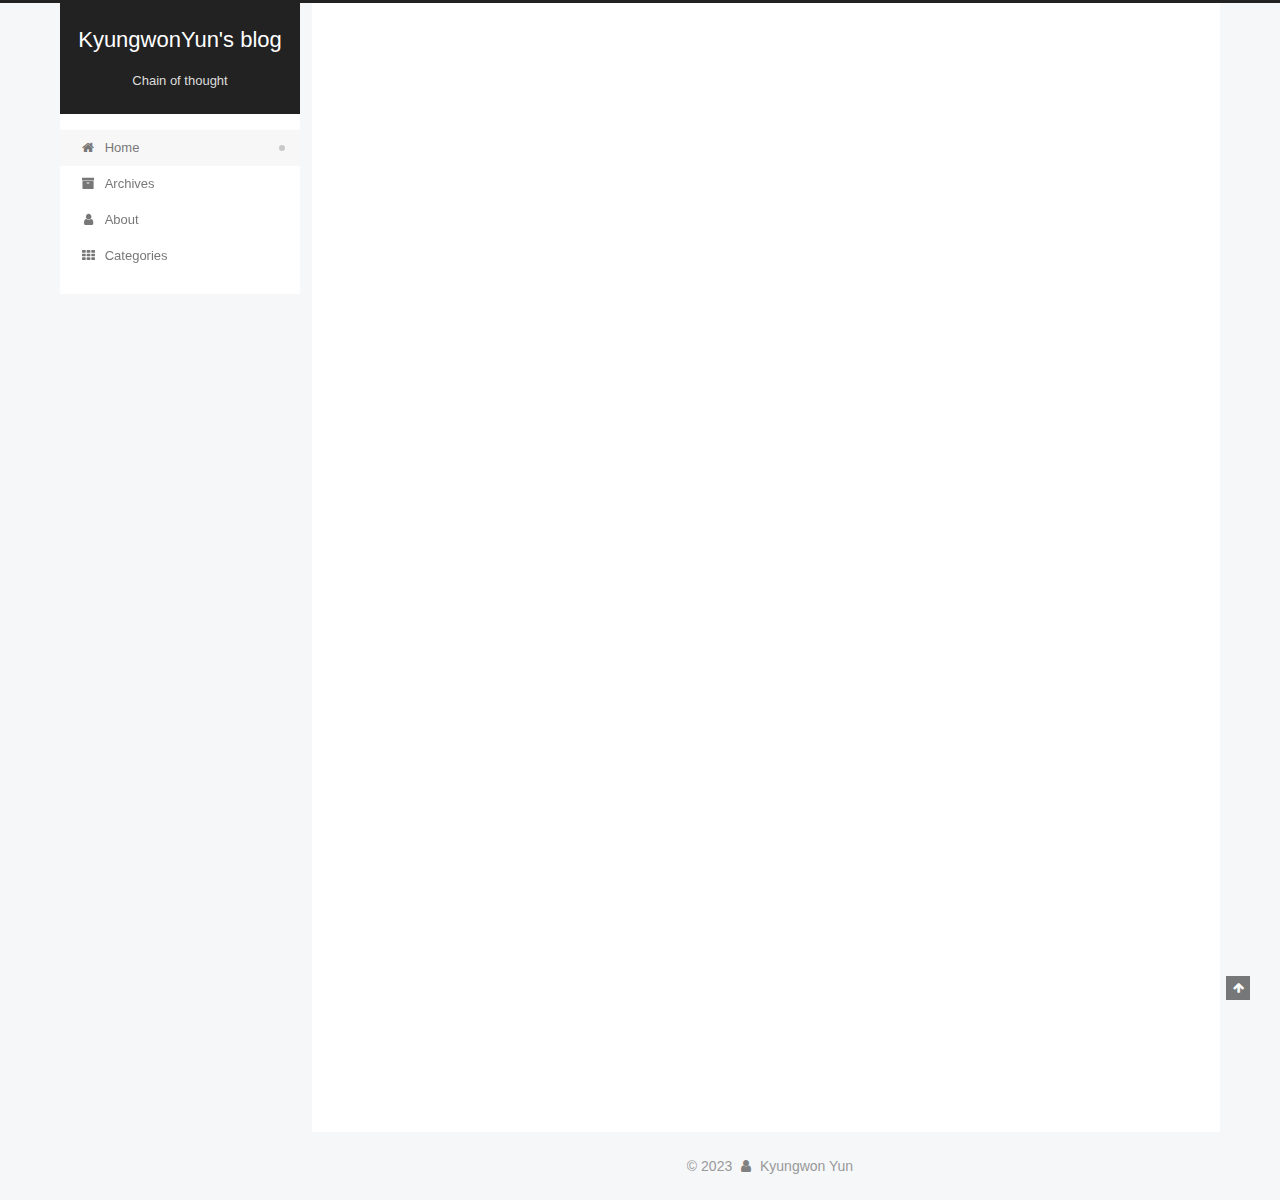
<file: index.html>
<!DOCTYPE html>
<html lang="en">
<head>
  <meta charset="UTF-8">
<meta name="viewport" content="width=device-width, initial-scale=1, maximum-scale=2">
<meta name="theme-color" content="#222">
<meta name="generator" content="Hexo 6.3.0">
  <link rel="apple-touch-icon" sizes="180x180" href="/images/apple-touch-icon-next.png">
  <link rel="icon" type="image/png" sizes="32x32" href="/images/favicon-32x32-next.png">
  <link rel="icon" type="image/png" sizes="16x16" href="/images/favicon-16x16-next.png">
  <link rel="mask-icon" href="/images/logo.svg" color="#222">

<link rel="stylesheet" href="/css/main.css">


<link rel="stylesheet" href="/lib/font-awesome/css/font-awesome.min.css">

<script id="hexo-configurations">
    var NexT = window.NexT || {};
    var CONFIG = {"hostname":"kyungwonyun.github.io","root":"/","scheme":"Pisces","version":"7.8.0","exturl":false,"sidebar":{"position":"left","display":"post","padding":18,"offset":12,"onmobile":false},"copycode":{"enable":false,"show_result":false,"style":null},"back2top":{"enable":true,"sidebar":false,"scrollpercent":false},"bookmark":{"enable":false,"color":"#222","save":"auto"},"fancybox":false,"mediumzoom":false,"lazyload":false,"pangu":false,"comments":{"style":"tabs","active":null,"storage":true,"lazyload":false,"nav":null},"algolia":{"hits":{"per_page":10},"labels":{"input_placeholder":"Search for Posts","hits_empty":"We didn't find any results for the search: ${query}","hits_stats":"${hits} results found in ${time} ms"}},"localsearch":{"enable":false,"trigger":"auto","top_n_per_article":1,"unescape":false,"preload":false},"motion":{"enable":true,"async":false,"transition":{"post_block":"fadeIn","post_header":"slideDownIn","post_body":"slideDownIn","coll_header":"slideLeftIn","sidebar":"slideUpIn"}}};
  </script>

  <meta property="og:type" content="website">
<meta property="og:title" content="KyungwonYun&#39;s blog">
<meta property="og:url" content="https://kyungwonyun.github.io/index.html">
<meta property="og:site_name" content="KyungwonYun&#39;s blog">
<meta property="og:locale" content="en_US">
<meta property="article:author" content="Kyungwon Yun">
<meta name="twitter:card" content="summary">

<link rel="canonical" href="https://kyungwonyun.github.io/">


<script id="page-configurations">
  // https://hexo.io/docs/variables.html
  CONFIG.page = {
    sidebar: "",
    isHome : true,
    isPost : false,
    lang   : 'en'
  };
</script>

  <title>KyungwonYun's blog</title>
  






  <noscript>
  <style>
  .use-motion .brand,
  .use-motion .menu-item,
  .sidebar-inner,
  .use-motion .post-block,
  .use-motion .pagination,
  .use-motion .comments,
  .use-motion .post-header,
  .use-motion .post-body,
  .use-motion .collection-header { opacity: initial; }

  .use-motion .site-title,
  .use-motion .site-subtitle {
    opacity: initial;
    top: initial;
  }

  .use-motion .logo-line-before i { left: initial; }
  .use-motion .logo-line-after i { right: initial; }
  </style>
</noscript>

</head>

<body itemscope itemtype="http://schema.org/WebPage">
  <div class="container use-motion">
    <div class="headband"></div>

    <header class="header" itemscope itemtype="http://schema.org/WPHeader">
      <div class="header-inner"><div class="site-brand-container">
  <div class="site-nav-toggle">
    <div class="toggle" aria-label="Toggle navigation bar">
      <span class="toggle-line toggle-line-first"></span>
      <span class="toggle-line toggle-line-middle"></span>
      <span class="toggle-line toggle-line-last"></span>
    </div>
  </div>

  <div class="site-meta">

    <a href="/" class="brand" rel="start">
      <span class="logo-line-before"><i></i></span>
      <h1 class="site-title">KyungwonYun's blog</h1>
      <span class="logo-line-after"><i></i></span>
    </a>
      <p class="site-subtitle" itemprop="description">Chain of thought</p>
  </div>

  <div class="site-nav-right">
    <div class="toggle popup-trigger">
    </div>
  </div>
</div>




<nav class="site-nav">
  <ul id="menu" class="menu">
        <li class="menu-item menu-item-home">

    <a href="/" rel="section"><i class="fa fa-fw fa-home"></i>Home</a>

  </li>
        <li class="menu-item menu-item-archives">

    <a href="/archives/" rel="section"><i class="fa fa-fw fa-archive"></i>Archives</a>

  </li>
        <li class="menu-item menu-item-about">

    <a href="/about/" rel="section"><i class="fa fa-fw fa-user"></i>About</a>

  </li>
        <li class="menu-item menu-item-categories">

    <a href="/categories/" rel="section"><i class="fa fa-fw fa-th"></i>Categories</a>

  </li>
  </ul>
</nav>




</div>
    </header>

    
  <div class="back-to-top">
    <i class="fa fa-arrow-up"></i>
    <span>0%</span>
  </div>


    <main class="main">
      <div class="main-inner">
        <div class="content-wrap">
          

          <div class="content index posts-expand">
            
      
  
  
  <article itemscope itemtype="http://schema.org/Article" class="post-block" lang="en">
    <link itemprop="mainEntityOfPage" href="https://kyungwonyun.github.io/2023/02/10/hello-world/">

    <span hidden itemprop="author" itemscope itemtype="http://schema.org/Person">
      <meta itemprop="image" content="/images/avatar.gif">
      <meta itemprop="name" content="Kyungwon Yun">
      <meta itemprop="description" content="">
    </span>

    <span hidden itemprop="publisher" itemscope itemtype="http://schema.org/Organization">
      <meta itemprop="name" content="KyungwonYun's blog">
    </span>
      <header class="post-header">
        <h2 class="post-title" itemprop="name headline">
          
            <a href="/2023/02/10/hello-world/" class="post-title-link" itemprop="url">Hello World</a>
        </h2>

        <div class="post-meta">
            <span class="post-meta-item">
              <span class="post-meta-item-icon">
                <i class="fa fa-calendar-o"></i>
              </span>
              <span class="post-meta-item-text">Posted on</span>

              <time title="Created: 2023-02-10 20:52:13" itemprop="dateCreated datePublished" datetime="2023-02-10T20:52:13+09:00">2023-02-10</time>
            </span>

          

        </div>
      </header>

    
    
    
    <div class="post-body" itemprop="articleBody">

      
          <p>Welcome to <a target="_blank" rel="noopener" href="https://hexo.io/">Hexo</a>! This is your very first post. Check <a target="_blank" rel="noopener" href="https://hexo.io/docs/">documentation</a> for more info. If you get any problems when using Hexo, you can find the answer in <a target="_blank" rel="noopener" href="https://hexo.io/docs/troubleshooting.html">troubleshooting</a> or you can ask me on <a target="_blank" rel="noopener" href="https://github.com/hexojs/hexo/issues">GitHub</a>.</p>
<h2 id="Quick-Start"><a href="#Quick-Start" class="headerlink" title="Quick Start"></a>Quick Start</h2><h3 id="Create-a-new-post"><a href="#Create-a-new-post" class="headerlink" title="Create a new post"></a>Create a new post</h3><figure class="highlight bash"><table><tr><td class="gutter"><pre><span class="line">1</span><br></pre></td><td class="code"><pre><span class="line">$ hexo new <span class="string">&quot;My New Post&quot;</span></span><br></pre></td></tr></table></figure>

<p>More info: <a target="_blank" rel="noopener" href="https://hexo.io/docs/writing.html">Writing</a></p>
<h3 id="Run-server"><a href="#Run-server" class="headerlink" title="Run server"></a>Run server</h3><figure class="highlight bash"><table><tr><td class="gutter"><pre><span class="line">1</span><br></pre></td><td class="code"><pre><span class="line">$ hexo server</span><br></pre></td></tr></table></figure>

<p>More info: <a target="_blank" rel="noopener" href="https://hexo.io/docs/server.html">Server</a></p>
<h3 id="Generate-static-files"><a href="#Generate-static-files" class="headerlink" title="Generate static files"></a>Generate static files</h3><figure class="highlight bash"><table><tr><td class="gutter"><pre><span class="line">1</span><br></pre></td><td class="code"><pre><span class="line">$ hexo generate</span><br></pre></td></tr></table></figure>

<p>More info: <a target="_blank" rel="noopener" href="https://hexo.io/docs/generating.html">Generating</a></p>
<h3 id="Deploy-to-remote-sites"><a href="#Deploy-to-remote-sites" class="headerlink" title="Deploy to remote sites"></a>Deploy to remote sites</h3><figure class="highlight bash"><table><tr><td class="gutter"><pre><span class="line">1</span><br></pre></td><td class="code"><pre><span class="line">$ hexo deploy</span><br></pre></td></tr></table></figure>

<p>More info: <a target="_blank" rel="noopener" href="https://hexo.io/docs/one-command-deployment.html">Deployment</a></p>

      
    </div>

    
    
    
      <footer class="post-footer">
        <div class="post-eof"></div>
      </footer>
  </article>
  
  
  


  



          </div>
          

<script>
  window.addEventListener('tabs:register', () => {
    let { activeClass } = CONFIG.comments;
    if (CONFIG.comments.storage) {
      activeClass = localStorage.getItem('comments_active') || activeClass;
    }
    if (activeClass) {
      let activeTab = document.querySelector(`a[href="#comment-${activeClass}"]`);
      if (activeTab) {
        activeTab.click();
      }
    }
  });
  if (CONFIG.comments.storage) {
    window.addEventListener('tabs:click', event => {
      if (!event.target.matches('.tabs-comment .tab-content .tab-pane')) return;
      let commentClass = event.target.classList[1];
      localStorage.setItem('comments_active', commentClass);
    });
  }
</script>

        </div>
          
  
  <div class="toggle sidebar-toggle">
    <span class="toggle-line toggle-line-first"></span>
    <span class="toggle-line toggle-line-middle"></span>
    <span class="toggle-line toggle-line-last"></span>
  </div>

  <aside class="sidebar">
    <div class="sidebar-inner">

      <ul class="sidebar-nav motion-element">
        <li class="sidebar-nav-toc">
          Table of Contents
        </li>
        <li class="sidebar-nav-overview">
          Overview
        </li>
      </ul>

      <!--noindex-->
      <div class="post-toc-wrap sidebar-panel">
      </div>
      <!--/noindex-->

      <div class="site-overview-wrap sidebar-panel">
        <div class="site-author motion-element" itemprop="author" itemscope itemtype="http://schema.org/Person">
  <p class="site-author-name" itemprop="name">Kyungwon Yun</p>
  <div class="site-description" itemprop="description"></div>
</div>
<div class="site-state-wrap motion-element">
  <nav class="site-state">
      <div class="site-state-item site-state-posts">
          <a href="/archives/">
        
          <span class="site-state-item-count">1</span>
          <span class="site-state-item-name">posts</span>
        </a>
      </div>
  </nav>
</div>



      </div>

    </div>
  </aside>
  <div id="sidebar-dimmer"></div>


      </div>
    </main>

    <footer class="footer">
      <div class="footer-inner">
        

        

<div class="copyright">
  
  &copy; 
  <span itemprop="copyrightYear">2023</span>
  <span class="with-love">
    <i class="fa fa-user"></i>
  </span>
  <span class="author" itemprop="copyrightHolder">Kyungwon Yun</span>
</div>

        








      </div>
    </footer>
  </div>

  
  <script src="/lib/anime.min.js"></script>
  <script src="/lib/velocity/velocity.min.js"></script>
  <script src="/lib/velocity/velocity.ui.min.js"></script>

<script src="/js/utils.js"></script>

<script src="/js/motion.js"></script>


<script src="/js/schemes/pisces.js"></script>


<script src="/js/next-boot.js"></script>




  















  

  

</body>
</html>
</file>
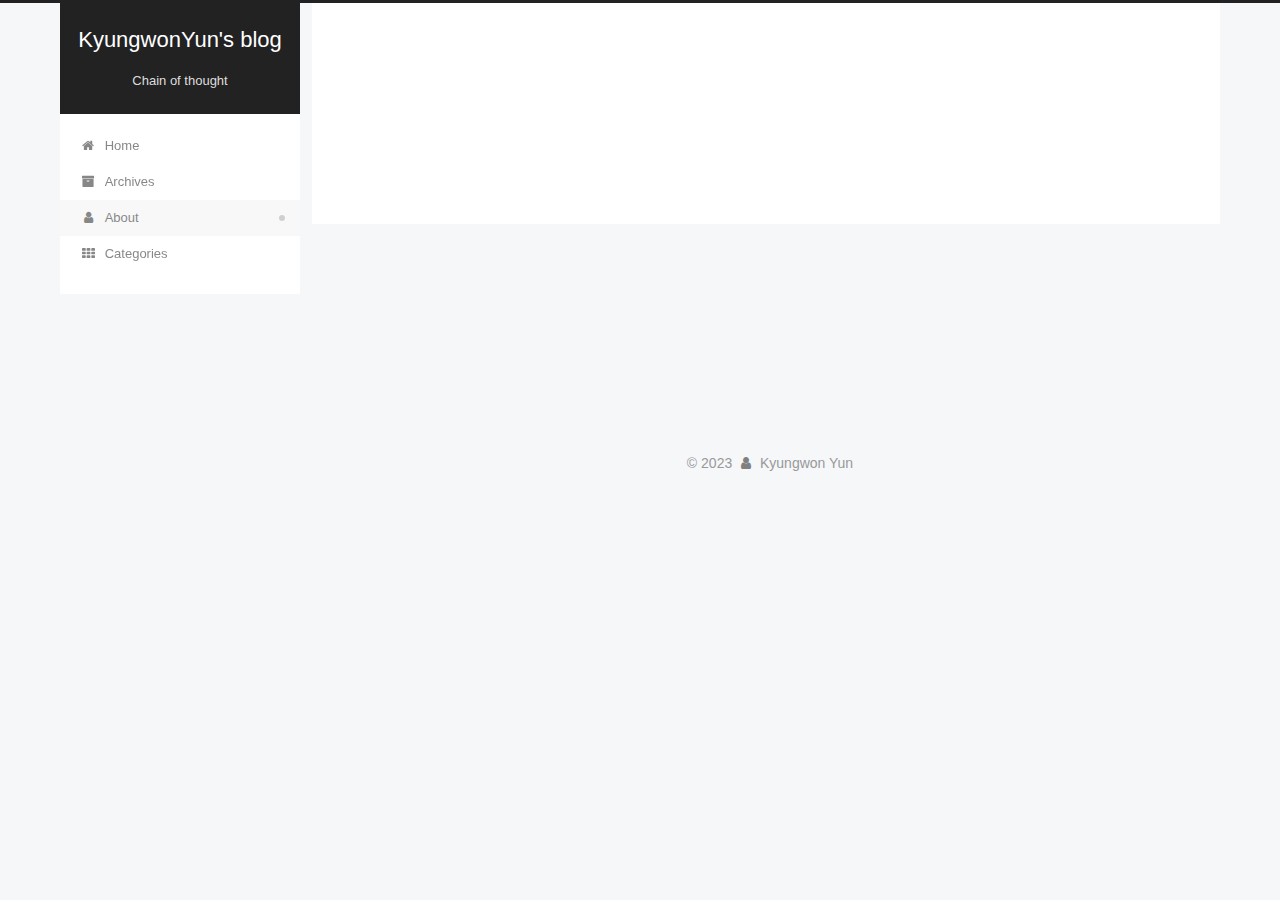
<file: about/index.html>
<!DOCTYPE html>
<html lang="en">
<head>
  <meta charset="UTF-8">
<meta name="viewport" content="width=device-width, initial-scale=1, maximum-scale=2">
<meta name="theme-color" content="#222">
<meta name="generator" content="Hexo 6.3.0">
  <link rel="apple-touch-icon" sizes="180x180" href="/images/apple-touch-icon-next.png">
  <link rel="icon" type="image/png" sizes="32x32" href="/images/favicon-32x32-next.png">
  <link rel="icon" type="image/png" sizes="16x16" href="/images/favicon-16x16-next.png">
  <link rel="mask-icon" href="/images/logo.svg" color="#222">

<link rel="stylesheet" href="/css/main.css">


<link rel="stylesheet" href="/lib/font-awesome/css/font-awesome.min.css">

<script id="hexo-configurations">
    var NexT = window.NexT || {};
    var CONFIG = {"hostname":"kyungwonyun.github.io","root":"/","scheme":"Pisces","version":"7.8.0","exturl":false,"sidebar":{"position":"left","display":"post","padding":18,"offset":12,"onmobile":false},"copycode":{"enable":false,"show_result":false,"style":null},"back2top":{"enable":true,"sidebar":false,"scrollpercent":false},"bookmark":{"enable":false,"color":"#222","save":"auto"},"fancybox":false,"mediumzoom":false,"lazyload":false,"pangu":false,"comments":{"style":"tabs","active":null,"storage":true,"lazyload":false,"nav":null},"algolia":{"hits":{"per_page":10},"labels":{"input_placeholder":"Search for Posts","hits_empty":"We didn't find any results for the search: ${query}","hits_stats":"${hits} results found in ${time} ms"}},"localsearch":{"enable":false,"trigger":"auto","top_n_per_article":1,"unescape":false,"preload":false},"motion":{"enable":true,"async":false,"transition":{"post_block":"fadeIn","post_header":"slideDownIn","post_body":"slideDownIn","coll_header":"slideLeftIn","sidebar":"slideUpIn"}}};
  </script>

  <meta property="og:type" content="website">
<meta property="og:title" content="about">
<meta property="og:url" content="https://kyungwonyun.github.io/about/index.html">
<meta property="og:site_name" content="KyungwonYun&#39;s blog">
<meta property="og:locale" content="en_US">
<meta property="article:published_time" content="2023-02-10T12:39:02.000Z">
<meta property="article:modified_time" content="2023-02-10T12:41:26.911Z">
<meta property="article:author" content="Kyungwon Yun">
<meta name="twitter:card" content="summary">

<link rel="canonical" href="https://kyungwonyun.github.io/about/">


<script id="page-configurations">
  // https://hexo.io/docs/variables.html
  CONFIG.page = {
    sidebar: "",
    isHome : false,
    isPost : false,
    lang   : 'en'
  };
</script>

  <title>about | KyungwonYun's blog
</title>
  






  <noscript>
  <style>
  .use-motion .brand,
  .use-motion .menu-item,
  .sidebar-inner,
  .use-motion .post-block,
  .use-motion .pagination,
  .use-motion .comments,
  .use-motion .post-header,
  .use-motion .post-body,
  .use-motion .collection-header { opacity: initial; }

  .use-motion .site-title,
  .use-motion .site-subtitle {
    opacity: initial;
    top: initial;
  }

  .use-motion .logo-line-before i { left: initial; }
  .use-motion .logo-line-after i { right: initial; }
  </style>
</noscript>

</head>

<body itemscope itemtype="http://schema.org/WebPage">
  <div class="container use-motion">
    <div class="headband"></div>

    <header class="header" itemscope itemtype="http://schema.org/WPHeader">
      <div class="header-inner"><div class="site-brand-container">
  <div class="site-nav-toggle">
    <div class="toggle" aria-label="Toggle navigation bar">
      <span class="toggle-line toggle-line-first"></span>
      <span class="toggle-line toggle-line-middle"></span>
      <span class="toggle-line toggle-line-last"></span>
    </div>
  </div>

  <div class="site-meta">

    <a href="/" class="brand" rel="start">
      <span class="logo-line-before"><i></i></span>
      <h1 class="site-title">KyungwonYun's blog</h1>
      <span class="logo-line-after"><i></i></span>
    </a>
      <p class="site-subtitle" itemprop="description">Chain of thought</p>
  </div>

  <div class="site-nav-right">
    <div class="toggle popup-trigger">
    </div>
  </div>
</div>




<nav class="site-nav">
  <ul id="menu" class="menu">
        <li class="menu-item menu-item-home">

    <a href="/" rel="section"><i class="fa fa-fw fa-home"></i>Home</a>

  </li>
        <li class="menu-item menu-item-archives">

    <a href="/archives/" rel="section"><i class="fa fa-fw fa-archive"></i>Archives</a>

  </li>
        <li class="menu-item menu-item-about">

    <a href="/about/" rel="section"><i class="fa fa-fw fa-user"></i>About</a>

  </li>
        <li class="menu-item menu-item-categories">

    <a href="/categories/" rel="section"><i class="fa fa-fw fa-th"></i>Categories</a>

  </li>
  </ul>
</nav>




</div>
    </header>

    
  <div class="back-to-top">
    <i class="fa fa-arrow-up"></i>
    <span>0%</span>
  </div>


    <main class="main">
      <div class="main-inner">
        <div class="content-wrap">
          
  
  

          <div class="content page posts-expand">
            

    
    
    
    <div class="post-block" lang="en">
      <header class="post-header">

<h1 class="post-title" itemprop="name headline">about
</h1>

<div class="post-meta">
  

</div>

</header>

      
      
      
      <div class="post-body">
          
      </div>
      
      
      
    </div>
    

    
    
    


          </div>
          

<script>
  window.addEventListener('tabs:register', () => {
    let { activeClass } = CONFIG.comments;
    if (CONFIG.comments.storage) {
      activeClass = localStorage.getItem('comments_active') || activeClass;
    }
    if (activeClass) {
      let activeTab = document.querySelector(`a[href="#comment-${activeClass}"]`);
      if (activeTab) {
        activeTab.click();
      }
    }
  });
  if (CONFIG.comments.storage) {
    window.addEventListener('tabs:click', event => {
      if (!event.target.matches('.tabs-comment .tab-content .tab-pane')) return;
      let commentClass = event.target.classList[1];
      localStorage.setItem('comments_active', commentClass);
    });
  }
</script>

        </div>
          
  
  <div class="toggle sidebar-toggle">
    <span class="toggle-line toggle-line-first"></span>
    <span class="toggle-line toggle-line-middle"></span>
    <span class="toggle-line toggle-line-last"></span>
  </div>

  <aside class="sidebar">
    <div class="sidebar-inner">

      <ul class="sidebar-nav motion-element">
        <li class="sidebar-nav-toc">
          Table of Contents
        </li>
        <li class="sidebar-nav-overview">
          Overview
        </li>
      </ul>

      <!--noindex-->
      <div class="post-toc-wrap sidebar-panel">
      </div>
      <!--/noindex-->

      <div class="site-overview-wrap sidebar-panel">
        <div class="site-author motion-element" itemprop="author" itemscope itemtype="http://schema.org/Person">
  <p class="site-author-name" itemprop="name">Kyungwon Yun</p>
  <div class="site-description" itemprop="description"></div>
</div>
<div class="site-state-wrap motion-element">
  <nav class="site-state">
      <div class="site-state-item site-state-posts">
          <a href="/archives/">
        
          <span class="site-state-item-count">1</span>
          <span class="site-state-item-name">posts</span>
        </a>
      </div>
  </nav>
</div>



      </div>

    </div>
  </aside>
  <div id="sidebar-dimmer"></div>


      </div>
    </main>

    <footer class="footer">
      <div class="footer-inner">
        

        

<div class="copyright">
  
  &copy; 
  <span itemprop="copyrightYear">2023</span>
  <span class="with-love">
    <i class="fa fa-user"></i>
  </span>
  <span class="author" itemprop="copyrightHolder">Kyungwon Yun</span>
</div>

        








      </div>
    </footer>
  </div>

  
  <script src="/lib/anime.min.js"></script>
  <script src="/lib/velocity/velocity.min.js"></script>
  <script src="/lib/velocity/velocity.ui.min.js"></script>

<script src="/js/utils.js"></script>

<script src="/js/motion.js"></script>


<script src="/js/schemes/pisces.js"></script>


<script src="/js/next-boot.js"></script>




  















  

  

</body>
</html>
</file>
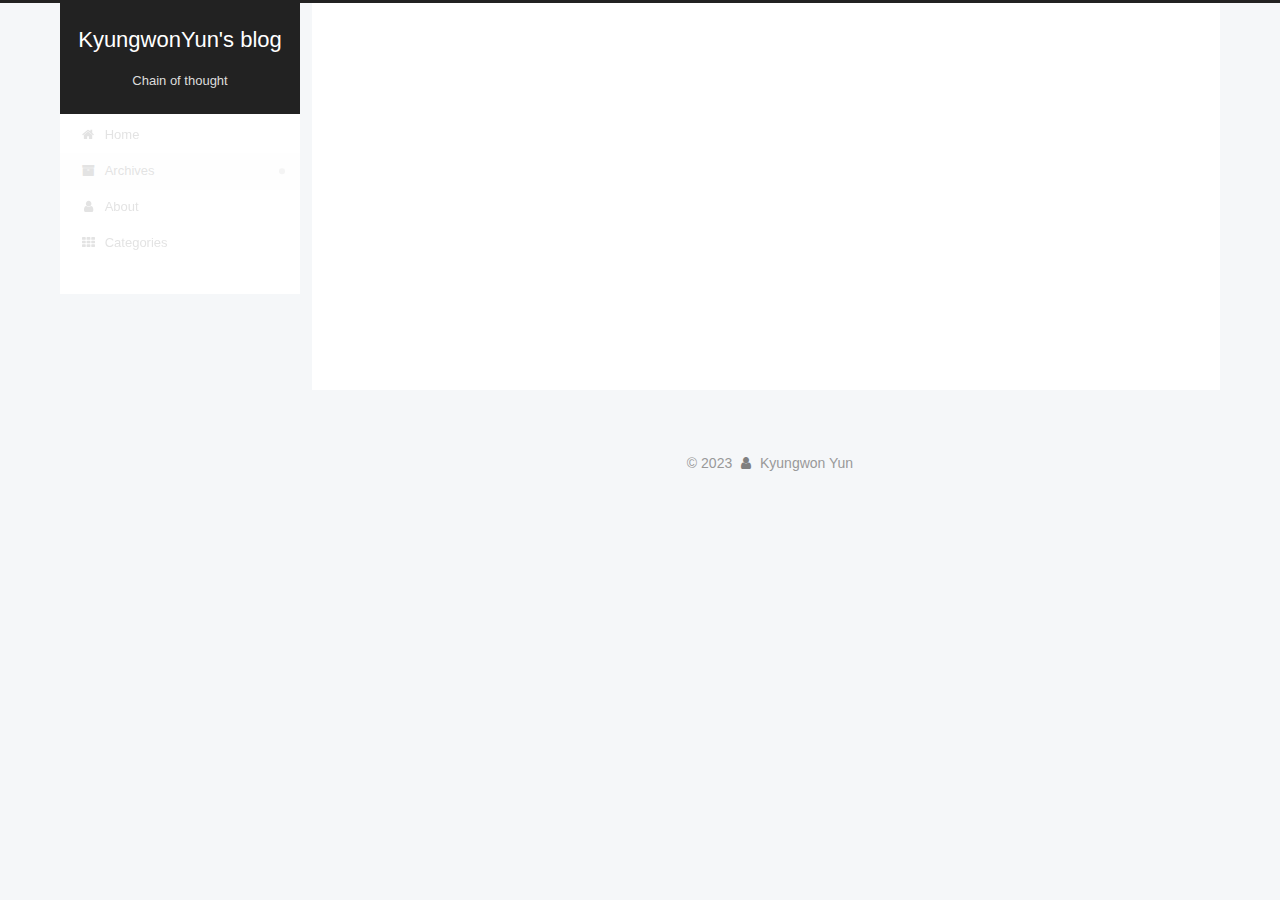
<file: archives/index.html>
<!DOCTYPE html>
<html lang="en">
<head>
  <meta charset="UTF-8">
<meta name="viewport" content="width=device-width, initial-scale=1, maximum-scale=2">
<meta name="theme-color" content="#222">
<meta name="generator" content="Hexo 6.3.0">
  <link rel="apple-touch-icon" sizes="180x180" href="/images/apple-touch-icon-next.png">
  <link rel="icon" type="image/png" sizes="32x32" href="/images/favicon-32x32-next.png">
  <link rel="icon" type="image/png" sizes="16x16" href="/images/favicon-16x16-next.png">
  <link rel="mask-icon" href="/images/logo.svg" color="#222">

<link rel="stylesheet" href="/css/main.css">


<link rel="stylesheet" href="/lib/font-awesome/css/font-awesome.min.css">

<script id="hexo-configurations">
    var NexT = window.NexT || {};
    var CONFIG = {"hostname":"kyungwonyun.github.io","root":"/","scheme":"Pisces","version":"7.8.0","exturl":false,"sidebar":{"position":"left","display":"post","padding":18,"offset":12,"onmobile":false},"copycode":{"enable":false,"show_result":false,"style":null},"back2top":{"enable":true,"sidebar":false,"scrollpercent":false},"bookmark":{"enable":false,"color":"#222","save":"auto"},"fancybox":false,"mediumzoom":false,"lazyload":false,"pangu":false,"comments":{"style":"tabs","active":null,"storage":true,"lazyload":false,"nav":null},"algolia":{"hits":{"per_page":10},"labels":{"input_placeholder":"Search for Posts","hits_empty":"We didn't find any results for the search: ${query}","hits_stats":"${hits} results found in ${time} ms"}},"localsearch":{"enable":false,"trigger":"auto","top_n_per_article":1,"unescape":false,"preload":false},"motion":{"enable":true,"async":false,"transition":{"post_block":"fadeIn","post_header":"slideDownIn","post_body":"slideDownIn","coll_header":"slideLeftIn","sidebar":"slideUpIn"}}};
  </script>

  <meta property="og:type" content="website">
<meta property="og:title" content="KyungwonYun&#39;s blog">
<meta property="og:url" content="https://kyungwonyun.github.io/archives/index.html">
<meta property="og:site_name" content="KyungwonYun&#39;s blog">
<meta property="og:locale" content="en_US">
<meta property="article:author" content="Kyungwon Yun">
<meta name="twitter:card" content="summary">

<link rel="canonical" href="https://kyungwonyun.github.io/archives/">


<script id="page-configurations">
  // https://hexo.io/docs/variables.html
  CONFIG.page = {
    sidebar: "",
    isHome : false,
    isPost : false,
    lang   : 'en'
  };
</script>

  <title>Archive | KyungwonYun's blog</title>
  






  <noscript>
  <style>
  .use-motion .brand,
  .use-motion .menu-item,
  .sidebar-inner,
  .use-motion .post-block,
  .use-motion .pagination,
  .use-motion .comments,
  .use-motion .post-header,
  .use-motion .post-body,
  .use-motion .collection-header { opacity: initial; }

  .use-motion .site-title,
  .use-motion .site-subtitle {
    opacity: initial;
    top: initial;
  }

  .use-motion .logo-line-before i { left: initial; }
  .use-motion .logo-line-after i { right: initial; }
  </style>
</noscript>

</head>

<body itemscope itemtype="http://schema.org/WebPage">
  <div class="container use-motion">
    <div class="headband"></div>

    <header class="header" itemscope itemtype="http://schema.org/WPHeader">
      <div class="header-inner"><div class="site-brand-container">
  <div class="site-nav-toggle">
    <div class="toggle" aria-label="Toggle navigation bar">
      <span class="toggle-line toggle-line-first"></span>
      <span class="toggle-line toggle-line-middle"></span>
      <span class="toggle-line toggle-line-last"></span>
    </div>
  </div>

  <div class="site-meta">

    <a href="/" class="brand" rel="start">
      <span class="logo-line-before"><i></i></span>
      <h1 class="site-title">KyungwonYun's blog</h1>
      <span class="logo-line-after"><i></i></span>
    </a>
      <p class="site-subtitle" itemprop="description">Chain of thought</p>
  </div>

  <div class="site-nav-right">
    <div class="toggle popup-trigger">
    </div>
  </div>
</div>




<nav class="site-nav">
  <ul id="menu" class="menu">
        <li class="menu-item menu-item-home">

    <a href="/" rel="section"><i class="fa fa-fw fa-home"></i>Home</a>

  </li>
        <li class="menu-item menu-item-archives">

    <a href="/archives/" rel="section"><i class="fa fa-fw fa-archive"></i>Archives</a>

  </li>
        <li class="menu-item menu-item-about">

    <a href="/about/" rel="section"><i class="fa fa-fw fa-user"></i>About</a>

  </li>
        <li class="menu-item menu-item-categories">

    <a href="/categories/" rel="section"><i class="fa fa-fw fa-th"></i>Categories</a>

  </li>
  </ul>
</nav>




</div>
    </header>

    
  <div class="back-to-top">
    <i class="fa fa-arrow-up"></i>
    <span>0%</span>
  </div>


    <main class="main">
      <div class="main-inner">
        <div class="content-wrap">
          

          <div class="content archive">
            

  
  
  
  <div class="post-block">
    <div class="posts-collapse">
      <div class="collection-title">
        <span class="collection-header">Um..! 1 post. Keep on posting.</span>
      </div>

      
    <div class="collection-year">
      <span class="collection-header">2023</span>
    </div>

  <article itemscope itemtype="http://schema.org/Article">
    <header class="post-header">

      <div class="post-meta">
        <time itemprop="dateCreated"
              datetime="2023-02-10T20:52:13+09:00"
              content="2023-02-10">
          02-10
        </time>
      </div>

      <div class="post-title">
          <a class="post-title-link" href="/2023/02/10/hello-world/" itemprop="url">
            <span itemprop="name">Hello World</span>
          </a>
      </div>

    </header>
  </article>


    </div>
  </div>
  
  
  

  



          </div>
          

<script>
  window.addEventListener('tabs:register', () => {
    let { activeClass } = CONFIG.comments;
    if (CONFIG.comments.storage) {
      activeClass = localStorage.getItem('comments_active') || activeClass;
    }
    if (activeClass) {
      let activeTab = document.querySelector(`a[href="#comment-${activeClass}"]`);
      if (activeTab) {
        activeTab.click();
      }
    }
  });
  if (CONFIG.comments.storage) {
    window.addEventListener('tabs:click', event => {
      if (!event.target.matches('.tabs-comment .tab-content .tab-pane')) return;
      let commentClass = event.target.classList[1];
      localStorage.setItem('comments_active', commentClass);
    });
  }
</script>

        </div>
          
  
  <div class="toggle sidebar-toggle">
    <span class="toggle-line toggle-line-first"></span>
    <span class="toggle-line toggle-line-middle"></span>
    <span class="toggle-line toggle-line-last"></span>
  </div>

  <aside class="sidebar">
    <div class="sidebar-inner">

      <ul class="sidebar-nav motion-element">
        <li class="sidebar-nav-toc">
          Table of Contents
        </li>
        <li class="sidebar-nav-overview">
          Overview
        </li>
      </ul>

      <!--noindex-->
      <div class="post-toc-wrap sidebar-panel">
      </div>
      <!--/noindex-->

      <div class="site-overview-wrap sidebar-panel">
        <div class="site-author motion-element" itemprop="author" itemscope itemtype="http://schema.org/Person">
  <p class="site-author-name" itemprop="name">Kyungwon Yun</p>
  <div class="site-description" itemprop="description"></div>
</div>
<div class="site-state-wrap motion-element">
  <nav class="site-state">
      <div class="site-state-item site-state-posts">
          <a href="/archives/">
        
          <span class="site-state-item-count">1</span>
          <span class="site-state-item-name">posts</span>
        </a>
      </div>
  </nav>
</div>



      </div>

    </div>
  </aside>
  <div id="sidebar-dimmer"></div>


      </div>
    </main>

    <footer class="footer">
      <div class="footer-inner">
        

        

<div class="copyright">
  
  &copy; 
  <span itemprop="copyrightYear">2023</span>
  <span class="with-love">
    <i class="fa fa-user"></i>
  </span>
  <span class="author" itemprop="copyrightHolder">Kyungwon Yun</span>
</div>

        








      </div>
    </footer>
  </div>

  
  <script src="/lib/anime.min.js"></script>
  <script src="/lib/velocity/velocity.min.js"></script>
  <script src="/lib/velocity/velocity.ui.min.js"></script>

<script src="/js/utils.js"></script>

<script src="/js/motion.js"></script>


<script src="/js/schemes/pisces.js"></script>


<script src="/js/next-boot.js"></script>




  















  

  

</body>
</html>
</file>
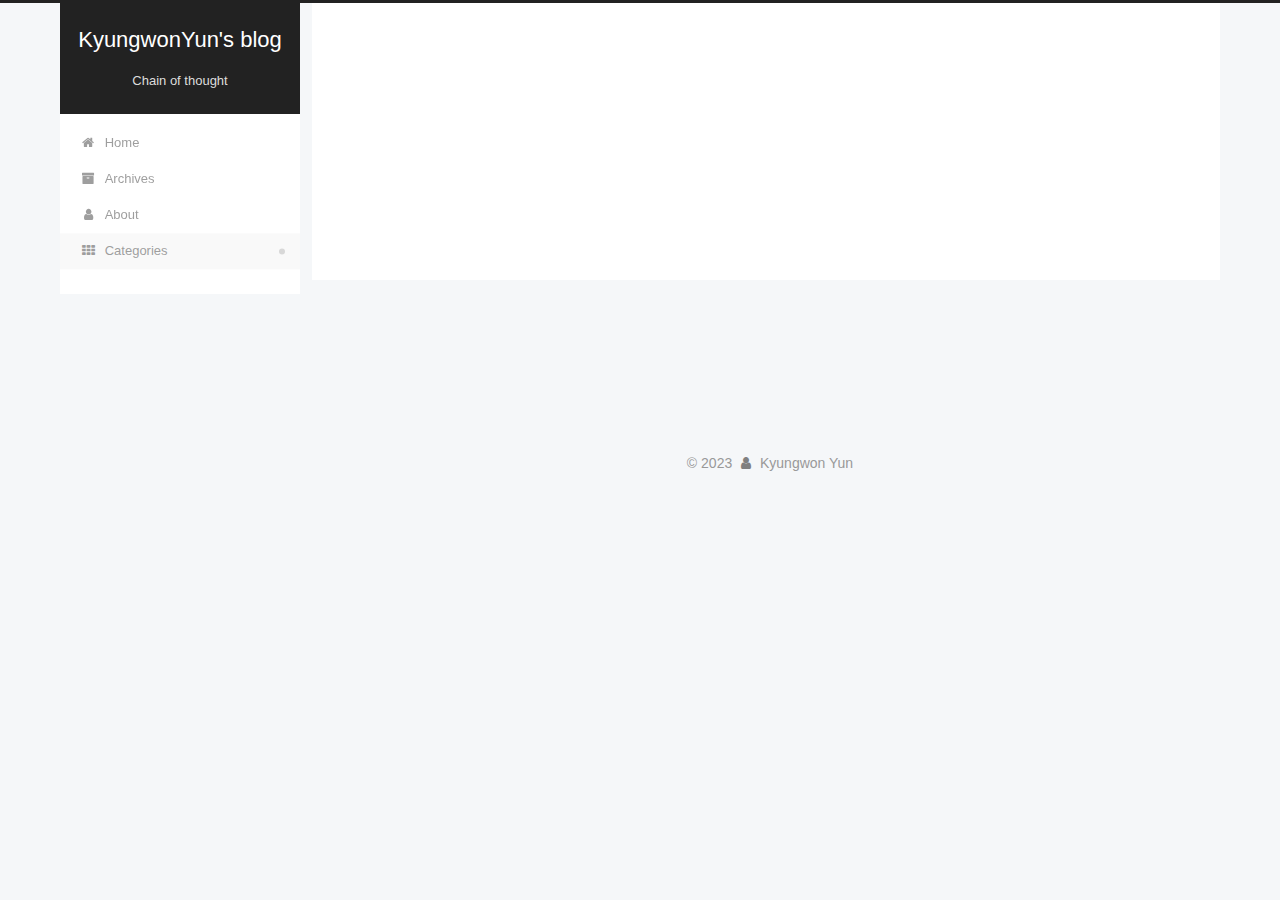
<file: categories/index.html>
<!DOCTYPE html>
<html lang="en">
<head>
  <meta charset="UTF-8">
<meta name="viewport" content="width=device-width, initial-scale=1, maximum-scale=2">
<meta name="theme-color" content="#222">
<meta name="generator" content="Hexo 6.3.0">
  <link rel="apple-touch-icon" sizes="180x180" href="/images/apple-touch-icon-next.png">
  <link rel="icon" type="image/png" sizes="32x32" href="/images/favicon-32x32-next.png">
  <link rel="icon" type="image/png" sizes="16x16" href="/images/favicon-16x16-next.png">
  <link rel="mask-icon" href="/images/logo.svg" color="#222">

<link rel="stylesheet" href="/css/main.css">


<link rel="stylesheet" href="/lib/font-awesome/css/font-awesome.min.css">

<script id="hexo-configurations">
    var NexT = window.NexT || {};
    var CONFIG = {"hostname":"kyungwonyun.github.io","root":"/","scheme":"Pisces","version":"7.8.0","exturl":false,"sidebar":{"position":"left","display":"post","padding":18,"offset":12,"onmobile":false},"copycode":{"enable":false,"show_result":false,"style":null},"back2top":{"enable":true,"sidebar":false,"scrollpercent":false},"bookmark":{"enable":false,"color":"#222","save":"auto"},"fancybox":false,"mediumzoom":false,"lazyload":false,"pangu":false,"comments":{"style":"tabs","active":null,"storage":true,"lazyload":false,"nav":null},"algolia":{"hits":{"per_page":10},"labels":{"input_placeholder":"Search for Posts","hits_empty":"We didn't find any results for the search: ${query}","hits_stats":"${hits} results found in ${time} ms"}},"localsearch":{"enable":false,"trigger":"auto","top_n_per_article":1,"unescape":false,"preload":false},"motion":{"enable":true,"async":false,"transition":{"post_block":"fadeIn","post_header":"slideDownIn","post_body":"slideDownIn","coll_header":"slideLeftIn","sidebar":"slideUpIn"}}};
  </script>

  <meta property="og:type" content="website">
<meta property="og:title" content="categories">
<meta property="og:url" content="https://kyungwonyun.github.io/categories/index.html">
<meta property="og:site_name" content="KyungwonYun&#39;s blog">
<meta property="og:locale" content="en_US">
<meta property="article:published_time" content="2023-02-10T12:38:47.000Z">
<meta property="article:modified_time" content="2023-02-10T12:41:06.929Z">
<meta property="article:author" content="Kyungwon Yun">
<meta name="twitter:card" content="summary">

<link rel="canonical" href="https://kyungwonyun.github.io/categories/">


<script id="page-configurations">
  // https://hexo.io/docs/variables.html
  CONFIG.page = {
    sidebar: "",
    isHome : false,
    isPost : false,
    lang   : 'en'
  };
</script>

  <title>categories | KyungwonYun's blog
</title>
  






  <noscript>
  <style>
  .use-motion .brand,
  .use-motion .menu-item,
  .sidebar-inner,
  .use-motion .post-block,
  .use-motion .pagination,
  .use-motion .comments,
  .use-motion .post-header,
  .use-motion .post-body,
  .use-motion .collection-header { opacity: initial; }

  .use-motion .site-title,
  .use-motion .site-subtitle {
    opacity: initial;
    top: initial;
  }

  .use-motion .logo-line-before i { left: initial; }
  .use-motion .logo-line-after i { right: initial; }
  </style>
</noscript>

</head>

<body itemscope itemtype="http://schema.org/WebPage">
  <div class="container use-motion">
    <div class="headband"></div>

    <header class="header" itemscope itemtype="http://schema.org/WPHeader">
      <div class="header-inner"><div class="site-brand-container">
  <div class="site-nav-toggle">
    <div class="toggle" aria-label="Toggle navigation bar">
      <span class="toggle-line toggle-line-first"></span>
      <span class="toggle-line toggle-line-middle"></span>
      <span class="toggle-line toggle-line-last"></span>
    </div>
  </div>

  <div class="site-meta">

    <a href="/" class="brand" rel="start">
      <span class="logo-line-before"><i></i></span>
      <h1 class="site-title">KyungwonYun's blog</h1>
      <span class="logo-line-after"><i></i></span>
    </a>
      <p class="site-subtitle" itemprop="description">Chain of thought</p>
  </div>

  <div class="site-nav-right">
    <div class="toggle popup-trigger">
    </div>
  </div>
</div>




<nav class="site-nav">
  <ul id="menu" class="menu">
        <li class="menu-item menu-item-home">

    <a href="/" rel="section"><i class="fa fa-fw fa-home"></i>Home</a>

  </li>
        <li class="menu-item menu-item-archives">

    <a href="/archives/" rel="section"><i class="fa fa-fw fa-archive"></i>Archives</a>

  </li>
        <li class="menu-item menu-item-about">

    <a href="/about/" rel="section"><i class="fa fa-fw fa-user"></i>About</a>

  </li>
        <li class="menu-item menu-item-categories">

    <a href="/categories/" rel="section"><i class="fa fa-fw fa-th"></i>Categories</a>

  </li>
  </ul>
</nav>




</div>
    </header>

    
  <div class="back-to-top">
    <i class="fa fa-arrow-up"></i>
    <span>0%</span>
  </div>


    <main class="main">
      <div class="main-inner">
        <div class="content-wrap">
          
  
  

          <div class="content page posts-expand">
            

    
    
    
    <div class="post-block" lang="en">
      <header class="post-header">

<h1 class="post-title" itemprop="name headline">categories
</h1>

<div class="post-meta">
  

</div>

</header>

      
      
      
      <div class="post-body">
          <div class="category-all-page">
            <div class="category-all-title">
              No categories
            </div>
            <div class="category-all">
              
            </div>
          </div>
        
      </div>
      
      
      
    </div>
    

    
    
    


          </div>
          

<script>
  window.addEventListener('tabs:register', () => {
    let { activeClass } = CONFIG.comments;
    if (CONFIG.comments.storage) {
      activeClass = localStorage.getItem('comments_active') || activeClass;
    }
    if (activeClass) {
      let activeTab = document.querySelector(`a[href="#comment-${activeClass}"]`);
      if (activeTab) {
        activeTab.click();
      }
    }
  });
  if (CONFIG.comments.storage) {
    window.addEventListener('tabs:click', event => {
      if (!event.target.matches('.tabs-comment .tab-content .tab-pane')) return;
      let commentClass = event.target.classList[1];
      localStorage.setItem('comments_active', commentClass);
    });
  }
</script>

        </div>
          
  
  <div class="toggle sidebar-toggle">
    <span class="toggle-line toggle-line-first"></span>
    <span class="toggle-line toggle-line-middle"></span>
    <span class="toggle-line toggle-line-last"></span>
  </div>

  <aside class="sidebar">
    <div class="sidebar-inner">

      <ul class="sidebar-nav motion-element">
        <li class="sidebar-nav-toc">
          Table of Contents
        </li>
        <li class="sidebar-nav-overview">
          Overview
        </li>
      </ul>

      <!--noindex-->
      <div class="post-toc-wrap sidebar-panel">
      </div>
      <!--/noindex-->

      <div class="site-overview-wrap sidebar-panel">
        <div class="site-author motion-element" itemprop="author" itemscope itemtype="http://schema.org/Person">
  <p class="site-author-name" itemprop="name">Kyungwon Yun</p>
  <div class="site-description" itemprop="description"></div>
</div>
<div class="site-state-wrap motion-element">
  <nav class="site-state">
      <div class="site-state-item site-state-posts">
          <a href="/archives/">
        
          <span class="site-state-item-count">1</span>
          <span class="site-state-item-name">posts</span>
        </a>
      </div>
  </nav>
</div>



      </div>

    </div>
  </aside>
  <div id="sidebar-dimmer"></div>


      </div>
    </main>

    <footer class="footer">
      <div class="footer-inner">
        

        

<div class="copyright">
  
  &copy; 
  <span itemprop="copyrightYear">2023</span>
  <span class="with-love">
    <i class="fa fa-user"></i>
  </span>
  <span class="author" itemprop="copyrightHolder">Kyungwon Yun</span>
</div>

        








      </div>
    </footer>
  </div>

  
  <script src="/lib/anime.min.js"></script>
  <script src="/lib/velocity/velocity.min.js"></script>
  <script src="/lib/velocity/velocity.ui.min.js"></script>

<script src="/js/utils.js"></script>

<script src="/js/motion.js"></script>


<script src="/js/schemes/pisces.js"></script>


<script src="/js/next-boot.js"></script>




  















  

  

</body>
</html>
</file>
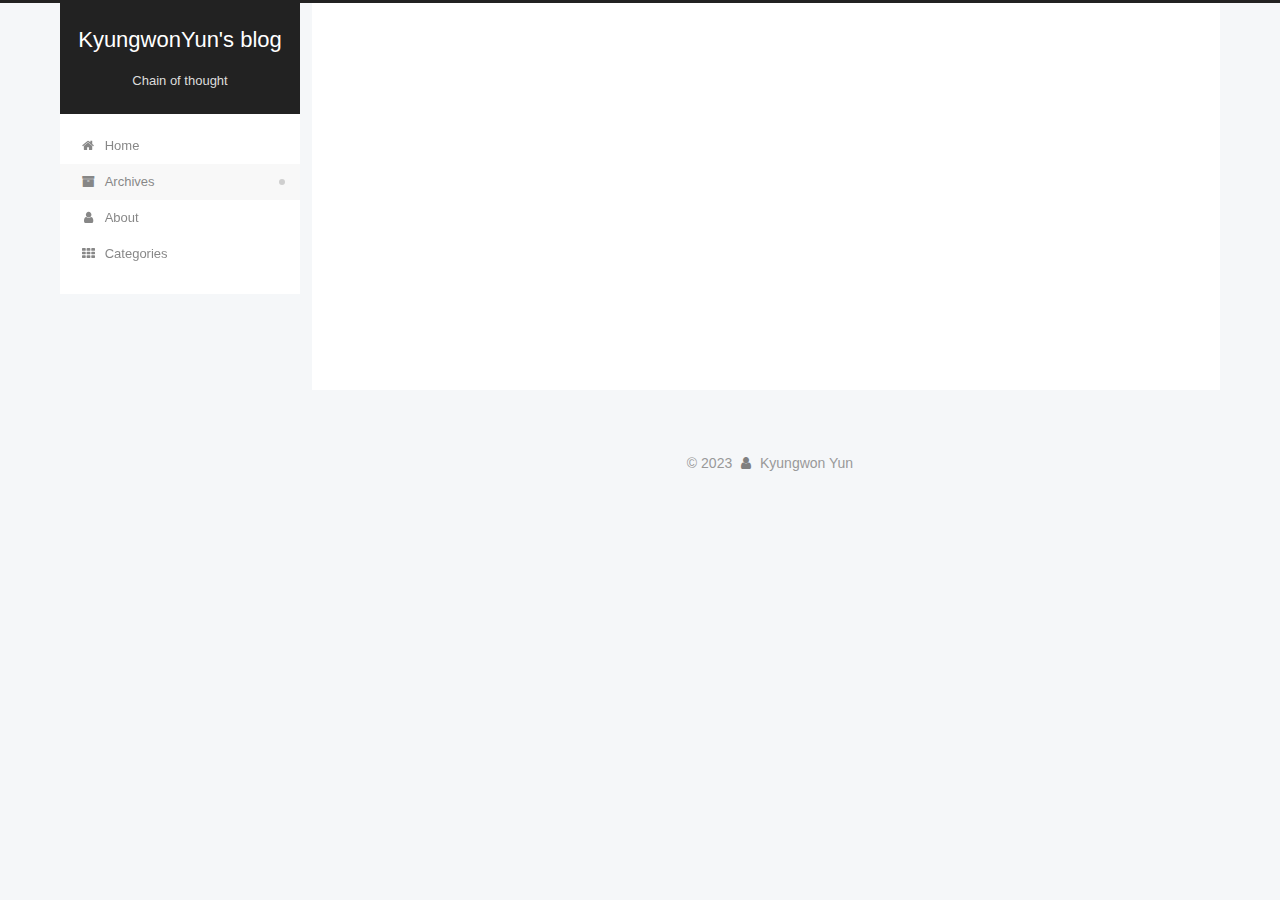
<file: archives/2023/index.html>
<!DOCTYPE html>
<html lang="en">
<head>
  <meta charset="UTF-8">
<meta name="viewport" content="width=device-width, initial-scale=1, maximum-scale=2">
<meta name="theme-color" content="#222">
<meta name="generator" content="Hexo 6.3.0">
  <link rel="apple-touch-icon" sizes="180x180" href="/images/apple-touch-icon-next.png">
  <link rel="icon" type="image/png" sizes="32x32" href="/images/favicon-32x32-next.png">
  <link rel="icon" type="image/png" sizes="16x16" href="/images/favicon-16x16-next.png">
  <link rel="mask-icon" href="/images/logo.svg" color="#222">

<link rel="stylesheet" href="/css/main.css">


<link rel="stylesheet" href="/lib/font-awesome/css/font-awesome.min.css">

<script id="hexo-configurations">
    var NexT = window.NexT || {};
    var CONFIG = {"hostname":"kyungwonyun.github.io","root":"/","scheme":"Pisces","version":"7.8.0","exturl":false,"sidebar":{"position":"left","display":"post","padding":18,"offset":12,"onmobile":false},"copycode":{"enable":false,"show_result":false,"style":null},"back2top":{"enable":true,"sidebar":false,"scrollpercent":false},"bookmark":{"enable":false,"color":"#222","save":"auto"},"fancybox":false,"mediumzoom":false,"lazyload":false,"pangu":false,"comments":{"style":"tabs","active":null,"storage":true,"lazyload":false,"nav":null},"algolia":{"hits":{"per_page":10},"labels":{"input_placeholder":"Search for Posts","hits_empty":"We didn't find any results for the search: ${query}","hits_stats":"${hits} results found in ${time} ms"}},"localsearch":{"enable":false,"trigger":"auto","top_n_per_article":1,"unescape":false,"preload":false},"motion":{"enable":true,"async":false,"transition":{"post_block":"fadeIn","post_header":"slideDownIn","post_body":"slideDownIn","coll_header":"slideLeftIn","sidebar":"slideUpIn"}}};
  </script>

  <meta property="og:type" content="website">
<meta property="og:title" content="KyungwonYun&#39;s blog">
<meta property="og:url" content="https://kyungwonyun.github.io/archives/2023/index.html">
<meta property="og:site_name" content="KyungwonYun&#39;s blog">
<meta property="og:locale" content="en_US">
<meta property="article:author" content="Kyungwon Yun">
<meta name="twitter:card" content="summary">

<link rel="canonical" href="https://kyungwonyun.github.io/archives/2023/">


<script id="page-configurations">
  // https://hexo.io/docs/variables.html
  CONFIG.page = {
    sidebar: "",
    isHome : false,
    isPost : false,
    lang   : 'en'
  };
</script>

  <title>Archive | KyungwonYun's blog</title>
  






  <noscript>
  <style>
  .use-motion .brand,
  .use-motion .menu-item,
  .sidebar-inner,
  .use-motion .post-block,
  .use-motion .pagination,
  .use-motion .comments,
  .use-motion .post-header,
  .use-motion .post-body,
  .use-motion .collection-header { opacity: initial; }

  .use-motion .site-title,
  .use-motion .site-subtitle {
    opacity: initial;
    top: initial;
  }

  .use-motion .logo-line-before i { left: initial; }
  .use-motion .logo-line-after i { right: initial; }
  </style>
</noscript>

</head>

<body itemscope itemtype="http://schema.org/WebPage">
  <div class="container use-motion">
    <div class="headband"></div>

    <header class="header" itemscope itemtype="http://schema.org/WPHeader">
      <div class="header-inner"><div class="site-brand-container">
  <div class="site-nav-toggle">
    <div class="toggle" aria-label="Toggle navigation bar">
      <span class="toggle-line toggle-line-first"></span>
      <span class="toggle-line toggle-line-middle"></span>
      <span class="toggle-line toggle-line-last"></span>
    </div>
  </div>

  <div class="site-meta">

    <a href="/" class="brand" rel="start">
      <span class="logo-line-before"><i></i></span>
      <h1 class="site-title">KyungwonYun's blog</h1>
      <span class="logo-line-after"><i></i></span>
    </a>
      <p class="site-subtitle" itemprop="description">Chain of thought</p>
  </div>

  <div class="site-nav-right">
    <div class="toggle popup-trigger">
    </div>
  </div>
</div>




<nav class="site-nav">
  <ul id="menu" class="menu">
        <li class="menu-item menu-item-home">

    <a href="/" rel="section"><i class="fa fa-fw fa-home"></i>Home</a>

  </li>
        <li class="menu-item menu-item-archives">

    <a href="/archives/" rel="section"><i class="fa fa-fw fa-archive"></i>Archives</a>

  </li>
        <li class="menu-item menu-item-about">

    <a href="/about/" rel="section"><i class="fa fa-fw fa-user"></i>About</a>

  </li>
        <li class="menu-item menu-item-categories">

    <a href="/categories/" rel="section"><i class="fa fa-fw fa-th"></i>Categories</a>

  </li>
  </ul>
</nav>




</div>
    </header>

    
  <div class="back-to-top">
    <i class="fa fa-arrow-up"></i>
    <span>0%</span>
  </div>


    <main class="main">
      <div class="main-inner">
        <div class="content-wrap">
          

          <div class="content archive">
            

  
  
  
  <div class="post-block">
    <div class="posts-collapse">
      <div class="collection-title">
        <span class="collection-header">Um..! 1 post. Keep on posting.</span>
      </div>

      
    <div class="collection-year">
      <span class="collection-header">2023</span>
    </div>

  <article itemscope itemtype="http://schema.org/Article">
    <header class="post-header">

      <div class="post-meta">
        <time itemprop="dateCreated"
              datetime="2023-02-10T20:52:13+09:00"
              content="2023-02-10">
          02-10
        </time>
      </div>

      <div class="post-title">
          <a class="post-title-link" href="/2023/02/10/hello-world/" itemprop="url">
            <span itemprop="name">Hello World</span>
          </a>
      </div>

    </header>
  </article>


    </div>
  </div>
  
  
  

  



          </div>
          

<script>
  window.addEventListener('tabs:register', () => {
    let { activeClass } = CONFIG.comments;
    if (CONFIG.comments.storage) {
      activeClass = localStorage.getItem('comments_active') || activeClass;
    }
    if (activeClass) {
      let activeTab = document.querySelector(`a[href="#comment-${activeClass}"]`);
      if (activeTab) {
        activeTab.click();
      }
    }
  });
  if (CONFIG.comments.storage) {
    window.addEventListener('tabs:click', event => {
      if (!event.target.matches('.tabs-comment .tab-content .tab-pane')) return;
      let commentClass = event.target.classList[1];
      localStorage.setItem('comments_active', commentClass);
    });
  }
</script>

        </div>
          
  
  <div class="toggle sidebar-toggle">
    <span class="toggle-line toggle-line-first"></span>
    <span class="toggle-line toggle-line-middle"></span>
    <span class="toggle-line toggle-line-last"></span>
  </div>

  <aside class="sidebar">
    <div class="sidebar-inner">

      <ul class="sidebar-nav motion-element">
        <li class="sidebar-nav-toc">
          Table of Contents
        </li>
        <li class="sidebar-nav-overview">
          Overview
        </li>
      </ul>

      <!--noindex-->
      <div class="post-toc-wrap sidebar-panel">
      </div>
      <!--/noindex-->

      <div class="site-overview-wrap sidebar-panel">
        <div class="site-author motion-element" itemprop="author" itemscope itemtype="http://schema.org/Person">
  <p class="site-author-name" itemprop="name">Kyungwon Yun</p>
  <div class="site-description" itemprop="description"></div>
</div>
<div class="site-state-wrap motion-element">
  <nav class="site-state">
      <div class="site-state-item site-state-posts">
          <a href="/archives/">
        
          <span class="site-state-item-count">1</span>
          <span class="site-state-item-name">posts</span>
        </a>
      </div>
  </nav>
</div>



      </div>

    </div>
  </aside>
  <div id="sidebar-dimmer"></div>


      </div>
    </main>

    <footer class="footer">
      <div class="footer-inner">
        

        

<div class="copyright">
  
  &copy; 
  <span itemprop="copyrightYear">2023</span>
  <span class="with-love">
    <i class="fa fa-user"></i>
  </span>
  <span class="author" itemprop="copyrightHolder">Kyungwon Yun</span>
</div>

        








      </div>
    </footer>
  </div>

  
  <script src="/lib/anime.min.js"></script>
  <script src="/lib/velocity/velocity.min.js"></script>
  <script src="/lib/velocity/velocity.ui.min.js"></script>

<script src="/js/utils.js"></script>

<script src="/js/motion.js"></script>


<script src="/js/schemes/pisces.js"></script>


<script src="/js/next-boot.js"></script>




  















  

  

</body>
</html>
</file>
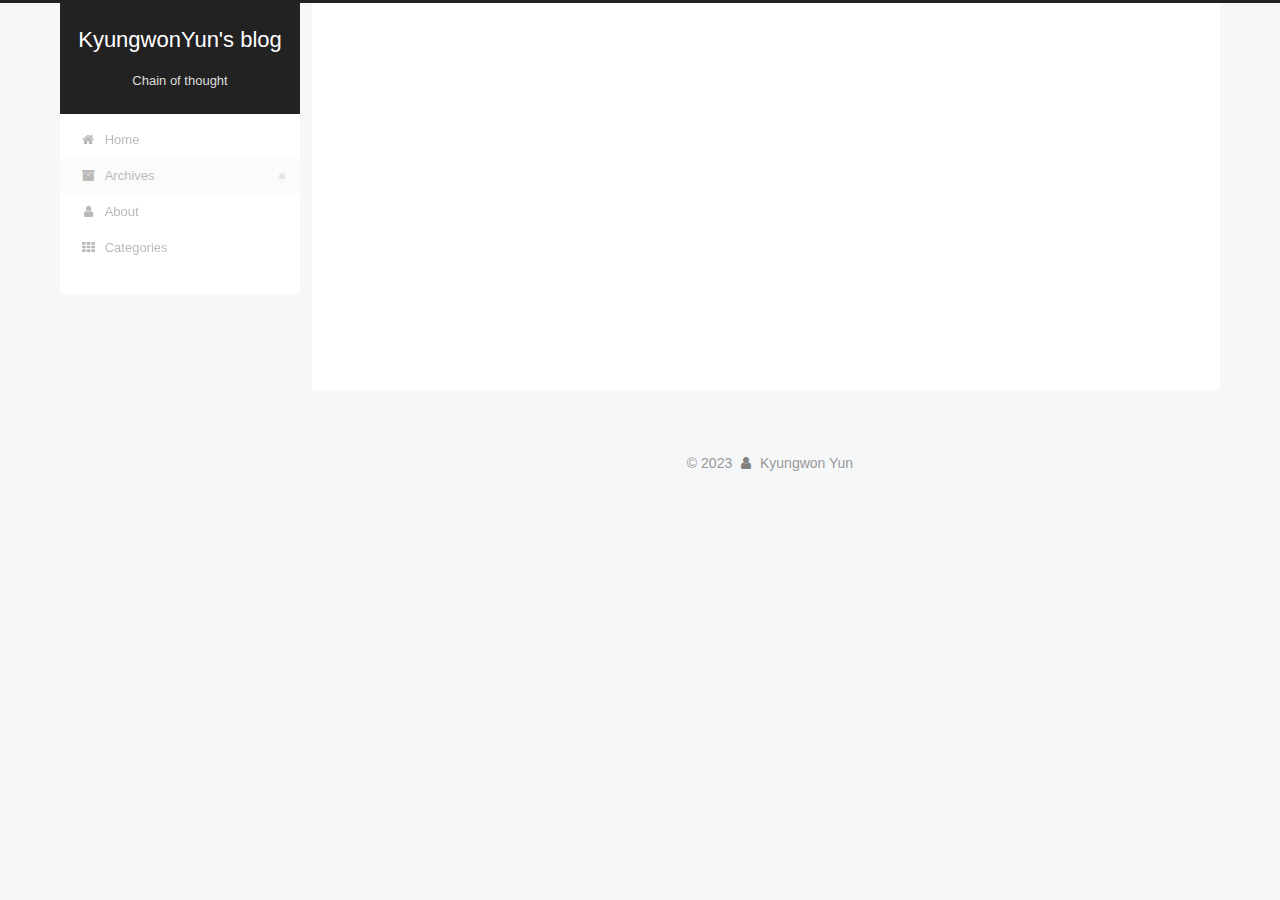
<file: archives/2023/02/index.html>
<!DOCTYPE html>
<html lang="en">
<head>
  <meta charset="UTF-8">
<meta name="viewport" content="width=device-width, initial-scale=1, maximum-scale=2">
<meta name="theme-color" content="#222">
<meta name="generator" content="Hexo 6.3.0">
  <link rel="apple-touch-icon" sizes="180x180" href="/images/apple-touch-icon-next.png">
  <link rel="icon" type="image/png" sizes="32x32" href="/images/favicon-32x32-next.png">
  <link rel="icon" type="image/png" sizes="16x16" href="/images/favicon-16x16-next.png">
  <link rel="mask-icon" href="/images/logo.svg" color="#222">

<link rel="stylesheet" href="/css/main.css">


<link rel="stylesheet" href="/lib/font-awesome/css/font-awesome.min.css">

<script id="hexo-configurations">
    var NexT = window.NexT || {};
    var CONFIG = {"hostname":"kyungwonyun.github.io","root":"/","scheme":"Pisces","version":"7.8.0","exturl":false,"sidebar":{"position":"left","display":"post","padding":18,"offset":12,"onmobile":false},"copycode":{"enable":false,"show_result":false,"style":null},"back2top":{"enable":true,"sidebar":false,"scrollpercent":false},"bookmark":{"enable":false,"color":"#222","save":"auto"},"fancybox":false,"mediumzoom":false,"lazyload":false,"pangu":false,"comments":{"style":"tabs","active":null,"storage":true,"lazyload":false,"nav":null},"algolia":{"hits":{"per_page":10},"labels":{"input_placeholder":"Search for Posts","hits_empty":"We didn't find any results for the search: ${query}","hits_stats":"${hits} results found in ${time} ms"}},"localsearch":{"enable":false,"trigger":"auto","top_n_per_article":1,"unescape":false,"preload":false},"motion":{"enable":true,"async":false,"transition":{"post_block":"fadeIn","post_header":"slideDownIn","post_body":"slideDownIn","coll_header":"slideLeftIn","sidebar":"slideUpIn"}}};
  </script>

  <meta property="og:type" content="website">
<meta property="og:title" content="KyungwonYun&#39;s blog">
<meta property="og:url" content="https://kyungwonyun.github.io/archives/2023/02/index.html">
<meta property="og:site_name" content="KyungwonYun&#39;s blog">
<meta property="og:locale" content="en_US">
<meta property="article:author" content="Kyungwon Yun">
<meta name="twitter:card" content="summary">

<link rel="canonical" href="https://kyungwonyun.github.io/archives/2023/02/">


<script id="page-configurations">
  // https://hexo.io/docs/variables.html
  CONFIG.page = {
    sidebar: "",
    isHome : false,
    isPost : false,
    lang   : 'en'
  };
</script>

  <title>Archive | KyungwonYun's blog</title>
  






  <noscript>
  <style>
  .use-motion .brand,
  .use-motion .menu-item,
  .sidebar-inner,
  .use-motion .post-block,
  .use-motion .pagination,
  .use-motion .comments,
  .use-motion .post-header,
  .use-motion .post-body,
  .use-motion .collection-header { opacity: initial; }

  .use-motion .site-title,
  .use-motion .site-subtitle {
    opacity: initial;
    top: initial;
  }

  .use-motion .logo-line-before i { left: initial; }
  .use-motion .logo-line-after i { right: initial; }
  </style>
</noscript>

</head>

<body itemscope itemtype="http://schema.org/WebPage">
  <div class="container use-motion">
    <div class="headband"></div>

    <header class="header" itemscope itemtype="http://schema.org/WPHeader">
      <div class="header-inner"><div class="site-brand-container">
  <div class="site-nav-toggle">
    <div class="toggle" aria-label="Toggle navigation bar">
      <span class="toggle-line toggle-line-first"></span>
      <span class="toggle-line toggle-line-middle"></span>
      <span class="toggle-line toggle-line-last"></span>
    </div>
  </div>

  <div class="site-meta">

    <a href="/" class="brand" rel="start">
      <span class="logo-line-before"><i></i></span>
      <h1 class="site-title">KyungwonYun's blog</h1>
      <span class="logo-line-after"><i></i></span>
    </a>
      <p class="site-subtitle" itemprop="description">Chain of thought</p>
  </div>

  <div class="site-nav-right">
    <div class="toggle popup-trigger">
    </div>
  </div>
</div>




<nav class="site-nav">
  <ul id="menu" class="menu">
        <li class="menu-item menu-item-home">

    <a href="/" rel="section"><i class="fa fa-fw fa-home"></i>Home</a>

  </li>
        <li class="menu-item menu-item-archives">

    <a href="/archives/" rel="section"><i class="fa fa-fw fa-archive"></i>Archives</a>

  </li>
        <li class="menu-item menu-item-about">

    <a href="/about/" rel="section"><i class="fa fa-fw fa-user"></i>About</a>

  </li>
        <li class="menu-item menu-item-categories">

    <a href="/categories/" rel="section"><i class="fa fa-fw fa-th"></i>Categories</a>

  </li>
  </ul>
</nav>




</div>
    </header>

    
  <div class="back-to-top">
    <i class="fa fa-arrow-up"></i>
    <span>0%</span>
  </div>


    <main class="main">
      <div class="main-inner">
        <div class="content-wrap">
          

          <div class="content archive">
            

  
  
  
  <div class="post-block">
    <div class="posts-collapse">
      <div class="collection-title">
        <span class="collection-header">Um..! 1 post. Keep on posting.</span>
      </div>

      
    <div class="collection-year">
      <span class="collection-header">2023</span>
    </div>

  <article itemscope itemtype="http://schema.org/Article">
    <header class="post-header">

      <div class="post-meta">
        <time itemprop="dateCreated"
              datetime="2023-02-10T20:52:13+09:00"
              content="2023-02-10">
          02-10
        </time>
      </div>

      <div class="post-title">
          <a class="post-title-link" href="/2023/02/10/hello-world/" itemprop="url">
            <span itemprop="name">Hello World</span>
          </a>
      </div>

    </header>
  </article>


    </div>
  </div>
  
  
  

  



          </div>
          

<script>
  window.addEventListener('tabs:register', () => {
    let { activeClass } = CONFIG.comments;
    if (CONFIG.comments.storage) {
      activeClass = localStorage.getItem('comments_active') || activeClass;
    }
    if (activeClass) {
      let activeTab = document.querySelector(`a[href="#comment-${activeClass}"]`);
      if (activeTab) {
        activeTab.click();
      }
    }
  });
  if (CONFIG.comments.storage) {
    window.addEventListener('tabs:click', event => {
      if (!event.target.matches('.tabs-comment .tab-content .tab-pane')) return;
      let commentClass = event.target.classList[1];
      localStorage.setItem('comments_active', commentClass);
    });
  }
</script>

        </div>
          
  
  <div class="toggle sidebar-toggle">
    <span class="toggle-line toggle-line-first"></span>
    <span class="toggle-line toggle-line-middle"></span>
    <span class="toggle-line toggle-line-last"></span>
  </div>

  <aside class="sidebar">
    <div class="sidebar-inner">

      <ul class="sidebar-nav motion-element">
        <li class="sidebar-nav-toc">
          Table of Contents
        </li>
        <li class="sidebar-nav-overview">
          Overview
        </li>
      </ul>

      <!--noindex-->
      <div class="post-toc-wrap sidebar-panel">
      </div>
      <!--/noindex-->

      <div class="site-overview-wrap sidebar-panel">
        <div class="site-author motion-element" itemprop="author" itemscope itemtype="http://schema.org/Person">
  <p class="site-author-name" itemprop="name">Kyungwon Yun</p>
  <div class="site-description" itemprop="description"></div>
</div>
<div class="site-state-wrap motion-element">
  <nav class="site-state">
      <div class="site-state-item site-state-posts">
          <a href="/archives/">
        
          <span class="site-state-item-count">1</span>
          <span class="site-state-item-name">posts</span>
        </a>
      </div>
  </nav>
</div>



      </div>

    </div>
  </aside>
  <div id="sidebar-dimmer"></div>


      </div>
    </main>

    <footer class="footer">
      <div class="footer-inner">
        

        

<div class="copyright">
  
  &copy; 
  <span itemprop="copyrightYear">2023</span>
  <span class="with-love">
    <i class="fa fa-user"></i>
  </span>
  <span class="author" itemprop="copyrightHolder">Kyungwon Yun</span>
</div>

        








      </div>
    </footer>
  </div>

  
  <script src="/lib/anime.min.js"></script>
  <script src="/lib/velocity/velocity.min.js"></script>
  <script src="/lib/velocity/velocity.ui.min.js"></script>

<script src="/js/utils.js"></script>

<script src="/js/motion.js"></script>


<script src="/js/schemes/pisces.js"></script>


<script src="/js/next-boot.js"></script>




  















  

  

</body>
</html>
</file>
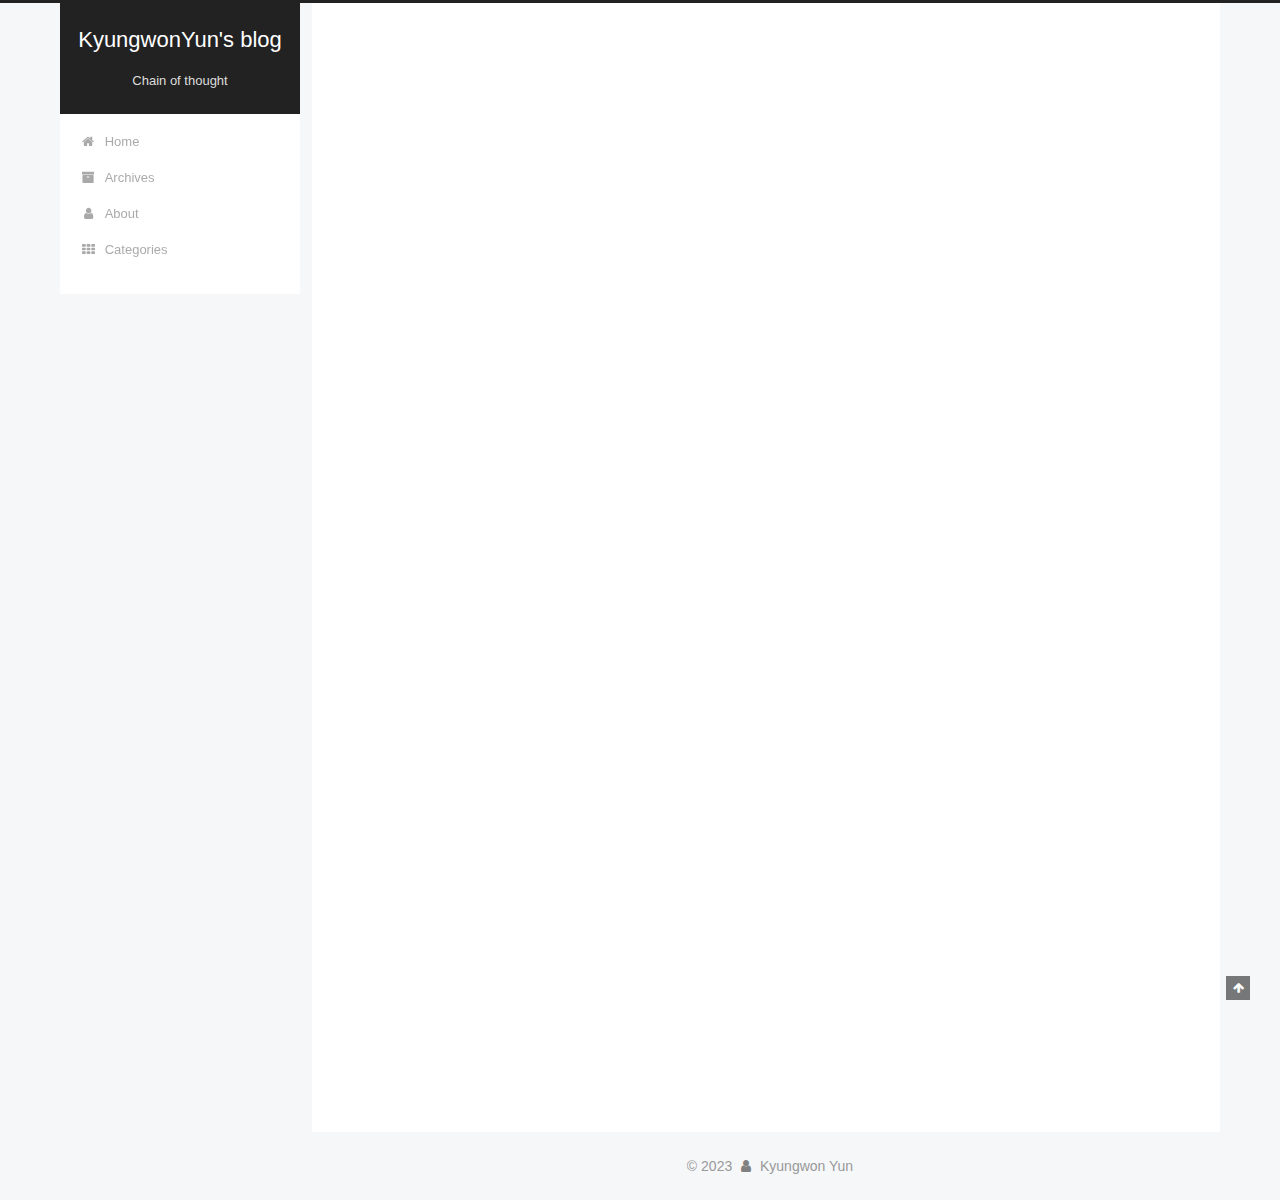
<file: 2023/02/10/hello-world/index.html>
<!DOCTYPE html>
<html lang="en">
<head>
  <meta charset="UTF-8">
<meta name="viewport" content="width=device-width, initial-scale=1, maximum-scale=2">
<meta name="theme-color" content="#222">
<meta name="generator" content="Hexo 6.3.0">
  <link rel="apple-touch-icon" sizes="180x180" href="/images/apple-touch-icon-next.png">
  <link rel="icon" type="image/png" sizes="32x32" href="/images/favicon-32x32-next.png">
  <link rel="icon" type="image/png" sizes="16x16" href="/images/favicon-16x16-next.png">
  <link rel="mask-icon" href="/images/logo.svg" color="#222">

<link rel="stylesheet" href="/css/main.css">


<link rel="stylesheet" href="/lib/font-awesome/css/font-awesome.min.css">

<script id="hexo-configurations">
    var NexT = window.NexT || {};
    var CONFIG = {"hostname":"kyungwonyun.github.io","root":"/","scheme":"Pisces","version":"7.8.0","exturl":false,"sidebar":{"position":"left","display":"post","padding":18,"offset":12,"onmobile":false},"copycode":{"enable":false,"show_result":false,"style":null},"back2top":{"enable":true,"sidebar":false,"scrollpercent":false},"bookmark":{"enable":false,"color":"#222","save":"auto"},"fancybox":false,"mediumzoom":false,"lazyload":false,"pangu":false,"comments":{"style":"tabs","active":null,"storage":true,"lazyload":false,"nav":null},"algolia":{"hits":{"per_page":10},"labels":{"input_placeholder":"Search for Posts","hits_empty":"We didn't find any results for the search: ${query}","hits_stats":"${hits} results found in ${time} ms"}},"localsearch":{"enable":false,"trigger":"auto","top_n_per_article":1,"unescape":false,"preload":false},"motion":{"enable":true,"async":false,"transition":{"post_block":"fadeIn","post_header":"slideDownIn","post_body":"slideDownIn","coll_header":"slideLeftIn","sidebar":"slideUpIn"}}};
  </script>

  <meta name="description" content="Welcome to Hexo! This is your very first post. Check documentation for more info. If you get any problems when using Hexo, you can find the answer in troubleshooting or you can ask me on GitHub. Quick">
<meta property="og:type" content="article">
<meta property="og:title" content="Hello World">
<meta property="og:url" content="https://kyungwonyun.github.io/2023/02/10/hello-world/index.html">
<meta property="og:site_name" content="KyungwonYun&#39;s blog">
<meta property="og:description" content="Welcome to Hexo! This is your very first post. Check documentation for more info. If you get any problems when using Hexo, you can find the answer in troubleshooting or you can ask me on GitHub. Quick">
<meta property="og:locale" content="en_US">
<meta property="article:published_time" content="2023-02-10T11:52:13.210Z">
<meta property="article:modified_time" content="2023-02-10T11:52:13.210Z">
<meta property="article:author" content="Kyungwon Yun">
<meta name="twitter:card" content="summary">

<link rel="canonical" href="https://kyungwonyun.github.io/2023/02/10/hello-world/">


<script id="page-configurations">
  // https://hexo.io/docs/variables.html
  CONFIG.page = {
    sidebar: "",
    isHome : false,
    isPost : true,
    lang   : 'en'
  };
</script>

  <title>Hello World | KyungwonYun's blog</title>
  






  <noscript>
  <style>
  .use-motion .brand,
  .use-motion .menu-item,
  .sidebar-inner,
  .use-motion .post-block,
  .use-motion .pagination,
  .use-motion .comments,
  .use-motion .post-header,
  .use-motion .post-body,
  .use-motion .collection-header { opacity: initial; }

  .use-motion .site-title,
  .use-motion .site-subtitle {
    opacity: initial;
    top: initial;
  }

  .use-motion .logo-line-before i { left: initial; }
  .use-motion .logo-line-after i { right: initial; }
  </style>
</noscript>

</head>

<body itemscope itemtype="http://schema.org/WebPage">
  <div class="container use-motion">
    <div class="headband"></div>

    <header class="header" itemscope itemtype="http://schema.org/WPHeader">
      <div class="header-inner"><div class="site-brand-container">
  <div class="site-nav-toggle">
    <div class="toggle" aria-label="Toggle navigation bar">
      <span class="toggle-line toggle-line-first"></span>
      <span class="toggle-line toggle-line-middle"></span>
      <span class="toggle-line toggle-line-last"></span>
    </div>
  </div>

  <div class="site-meta">

    <a href="/" class="brand" rel="start">
      <span class="logo-line-before"><i></i></span>
      <h1 class="site-title">KyungwonYun's blog</h1>
      <span class="logo-line-after"><i></i></span>
    </a>
      <p class="site-subtitle" itemprop="description">Chain of thought</p>
  </div>

  <div class="site-nav-right">
    <div class="toggle popup-trigger">
    </div>
  </div>
</div>




<nav class="site-nav">
  <ul id="menu" class="menu">
        <li class="menu-item menu-item-home">

    <a href="/" rel="section"><i class="fa fa-fw fa-home"></i>Home</a>

  </li>
        <li class="menu-item menu-item-archives">

    <a href="/archives/" rel="section"><i class="fa fa-fw fa-archive"></i>Archives</a>

  </li>
        <li class="menu-item menu-item-about">

    <a href="/about/" rel="section"><i class="fa fa-fw fa-user"></i>About</a>

  </li>
        <li class="menu-item menu-item-categories">

    <a href="/categories/" rel="section"><i class="fa fa-fw fa-th"></i>Categories</a>

  </li>
  </ul>
</nav>




</div>
    </header>

    
  <div class="back-to-top">
    <i class="fa fa-arrow-up"></i>
    <span>0%</span>
  </div>


    <main class="main">
      <div class="main-inner">
        <div class="content-wrap">
          

          <div class="content post posts-expand">
            

    
  
  
  <article itemscope itemtype="http://schema.org/Article" class="post-block" lang="en">
    <link itemprop="mainEntityOfPage" href="https://kyungwonyun.github.io/2023/02/10/hello-world/">

    <span hidden itemprop="author" itemscope itemtype="http://schema.org/Person">
      <meta itemprop="image" content="/images/avatar.gif">
      <meta itemprop="name" content="Kyungwon Yun">
      <meta itemprop="description" content="">
    </span>

    <span hidden itemprop="publisher" itemscope itemtype="http://schema.org/Organization">
      <meta itemprop="name" content="KyungwonYun's blog">
    </span>
      <header class="post-header">
        <h1 class="post-title" itemprop="name headline">
          Hello World
        </h1>

        <div class="post-meta">
            <span class="post-meta-item">
              <span class="post-meta-item-icon">
                <i class="fa fa-calendar-o"></i>
              </span>
              <span class="post-meta-item-text">Posted on</span>

              <time title="Created: 2023-02-10 20:52:13" itemprop="dateCreated datePublished" datetime="2023-02-10T20:52:13+09:00">2023-02-10</time>
            </span>

          

        </div>
      </header>

    
    
    
    <div class="post-body" itemprop="articleBody">

      
        <p>Welcome to <a target="_blank" rel="noopener" href="https://hexo.io/">Hexo</a>! This is your very first post. Check <a target="_blank" rel="noopener" href="https://hexo.io/docs/">documentation</a> for more info. If you get any problems when using Hexo, you can find the answer in <a target="_blank" rel="noopener" href="https://hexo.io/docs/troubleshooting.html">troubleshooting</a> or you can ask me on <a target="_blank" rel="noopener" href="https://github.com/hexojs/hexo/issues">GitHub</a>.</p>
<h2 id="Quick-Start"><a href="#Quick-Start" class="headerlink" title="Quick Start"></a>Quick Start</h2><h3 id="Create-a-new-post"><a href="#Create-a-new-post" class="headerlink" title="Create a new post"></a>Create a new post</h3><figure class="highlight bash"><table><tr><td class="gutter"><pre><span class="line">1</span><br></pre></td><td class="code"><pre><span class="line">$ hexo new <span class="string">&quot;My New Post&quot;</span></span><br></pre></td></tr></table></figure>

<p>More info: <a target="_blank" rel="noopener" href="https://hexo.io/docs/writing.html">Writing</a></p>
<h3 id="Run-server"><a href="#Run-server" class="headerlink" title="Run server"></a>Run server</h3><figure class="highlight bash"><table><tr><td class="gutter"><pre><span class="line">1</span><br></pre></td><td class="code"><pre><span class="line">$ hexo server</span><br></pre></td></tr></table></figure>

<p>More info: <a target="_blank" rel="noopener" href="https://hexo.io/docs/server.html">Server</a></p>
<h3 id="Generate-static-files"><a href="#Generate-static-files" class="headerlink" title="Generate static files"></a>Generate static files</h3><figure class="highlight bash"><table><tr><td class="gutter"><pre><span class="line">1</span><br></pre></td><td class="code"><pre><span class="line">$ hexo generate</span><br></pre></td></tr></table></figure>

<p>More info: <a target="_blank" rel="noopener" href="https://hexo.io/docs/generating.html">Generating</a></p>
<h3 id="Deploy-to-remote-sites"><a href="#Deploy-to-remote-sites" class="headerlink" title="Deploy to remote sites"></a>Deploy to remote sites</h3><figure class="highlight bash"><table><tr><td class="gutter"><pre><span class="line">1</span><br></pre></td><td class="code"><pre><span class="line">$ hexo deploy</span><br></pre></td></tr></table></figure>

<p>More info: <a target="_blank" rel="noopener" href="https://hexo.io/docs/one-command-deployment.html">Deployment</a></p>

    </div>

    
    
    

      <footer class="post-footer">

        


        
      </footer>
    
  </article>
  
  
  



          </div>
          

<script>
  window.addEventListener('tabs:register', () => {
    let { activeClass } = CONFIG.comments;
    if (CONFIG.comments.storage) {
      activeClass = localStorage.getItem('comments_active') || activeClass;
    }
    if (activeClass) {
      let activeTab = document.querySelector(`a[href="#comment-${activeClass}"]`);
      if (activeTab) {
        activeTab.click();
      }
    }
  });
  if (CONFIG.comments.storage) {
    window.addEventListener('tabs:click', event => {
      if (!event.target.matches('.tabs-comment .tab-content .tab-pane')) return;
      let commentClass = event.target.classList[1];
      localStorage.setItem('comments_active', commentClass);
    });
  }
</script>

        </div>
          
  
  <div class="toggle sidebar-toggle">
    <span class="toggle-line toggle-line-first"></span>
    <span class="toggle-line toggle-line-middle"></span>
    <span class="toggle-line toggle-line-last"></span>
  </div>

  <aside class="sidebar">
    <div class="sidebar-inner">

      <ul class="sidebar-nav motion-element">
        <li class="sidebar-nav-toc">
          Table of Contents
        </li>
        <li class="sidebar-nav-overview">
          Overview
        </li>
      </ul>

      <!--noindex-->
      <div class="post-toc-wrap sidebar-panel">
          <div class="post-toc motion-element"><ol class="nav"><li class="nav-item nav-level-2"><a class="nav-link" href="#Quick-Start"><span class="nav-number">1.</span> <span class="nav-text">Quick Start</span></a><ol class="nav-child"><li class="nav-item nav-level-3"><a class="nav-link" href="#Create-a-new-post"><span class="nav-number">1.1.</span> <span class="nav-text">Create a new post</span></a></li><li class="nav-item nav-level-3"><a class="nav-link" href="#Run-server"><span class="nav-number">1.2.</span> <span class="nav-text">Run server</span></a></li><li class="nav-item nav-level-3"><a class="nav-link" href="#Generate-static-files"><span class="nav-number">1.3.</span> <span class="nav-text">Generate static files</span></a></li><li class="nav-item nav-level-3"><a class="nav-link" href="#Deploy-to-remote-sites"><span class="nav-number">1.4.</span> <span class="nav-text">Deploy to remote sites</span></a></li></ol></li></ol></div>
      </div>
      <!--/noindex-->

      <div class="site-overview-wrap sidebar-panel">
        <div class="site-author motion-element" itemprop="author" itemscope itemtype="http://schema.org/Person">
  <p class="site-author-name" itemprop="name">Kyungwon Yun</p>
  <div class="site-description" itemprop="description"></div>
</div>
<div class="site-state-wrap motion-element">
  <nav class="site-state">
      <div class="site-state-item site-state-posts">
          <a href="/archives/">
        
          <span class="site-state-item-count">1</span>
          <span class="site-state-item-name">posts</span>
        </a>
      </div>
  </nav>
</div>



      </div>

    </div>
  </aside>
  <div id="sidebar-dimmer"></div>


      </div>
    </main>

    <footer class="footer">
      <div class="footer-inner">
        

        

<div class="copyright">
  
  &copy; 
  <span itemprop="copyrightYear">2023</span>
  <span class="with-love">
    <i class="fa fa-user"></i>
  </span>
  <span class="author" itemprop="copyrightHolder">Kyungwon Yun</span>
</div>

        








      </div>
    </footer>
  </div>

  
  <script src="/lib/anime.min.js"></script>
  <script src="/lib/velocity/velocity.min.js"></script>
  <script src="/lib/velocity/velocity.ui.min.js"></script>

<script src="/js/utils.js"></script>

<script src="/js/motion.js"></script>


<script src="/js/schemes/pisces.js"></script>


<script src="/js/next-boot.js"></script>




  















  

  

</body>
</html>
</file>
<file: css/main.css>
:root {
  --body-bg-color: #f5f7f9;
  --content-bg-color: #fff;
  --card-bg-color: #f5f5f5;
  --text-color: #555;
  --link-color: #555;
  --link-hover-color: #222;
  --brand-color: #fff;
  --brand-hover-color: #fff;
  --table-row-odd-bg-color: #f9f9f9;
  --table-row-hover-bg-color: #f5f5f5;
  --menu-item-bg-color: #f5f5f5;
  --btn-default-bg: #fff;
  --btn-default-color: #555;
  --btn-default-border-color: #555;
  --btn-default-hover-bg: #222;
  --btn-default-hover-color: #fff;
  --btn-default-hover-border-color: #222;
}
html {
  line-height: 1.15; /* 1 */
  -webkit-text-size-adjust: 100%; /* 2 */
}
body {
  margin: 0;
}
main {
  display: block;
}
h1 {
  font-size: 2em;
  margin: 0.67em 0;
}
hr {
  box-sizing: content-box; /* 1 */
  height: 0; /* 1 */
  overflow: visible; /* 2 */
}
pre {
  font-family: monospace, monospace; /* 1 */
  font-size: 1em; /* 2 */
}
a {
  background: transparent;
}
abbr[title] {
  border-bottom: none; /* 1 */
  text-decoration: underline; /* 2 */
  text-decoration: underline dotted; /* 2 */
}
b,
strong {
  font-weight: bolder;
}
code,
kbd,
samp {
  font-family: monospace, monospace; /* 1 */
  font-size: 1em; /* 2 */
}
small {
  font-size: 80%;
}
sub,
sup {
  font-size: 75%;
  line-height: 0;
  position: relative;
  vertical-align: baseline;
}
sub {
  bottom: -0.25em;
}
sup {
  top: -0.5em;
}
img {
  border-style: none;
}
button,
input,
optgroup,
select,
textarea {
  font-family: inherit; /* 1 */
  font-size: 100%; /* 1 */
  line-height: 1.15; /* 1 */
  margin: 0; /* 2 */
}
button,
input {
/* 1 */
  overflow: visible;
}
button,
select {
/* 1 */
  text-transform: none;
}
button,
[type='button'],
[type='reset'],
[type='submit'] {
  -webkit-appearance: button;
}
button::-moz-focus-inner,
[type='button']::-moz-focus-inner,
[type='reset']::-moz-focus-inner,
[type='submit']::-moz-focus-inner {
  border-style: none;
  padding: 0;
}
button:-moz-focusring,
[type='button']:-moz-focusring,
[type='reset']:-moz-focusring,
[type='submit']:-moz-focusring {
  outline: 1px dotted ButtonText;
}
fieldset {
  padding: 0.35em 0.75em 0.625em;
}
legend {
  box-sizing: border-box; /* 1 */
  color: inherit; /* 2 */
  display: table; /* 1 */
  max-width: 100%; /* 1 */
  padding: 0; /* 3 */
  white-space: normal; /* 1 */
}
progress {
  vertical-align: baseline;
}
textarea {
  overflow: auto;
}
[type='checkbox'],
[type='radio'] {
  box-sizing: border-box; /* 1 */
  padding: 0; /* 2 */
}
[type='number']::-webkit-inner-spin-button,
[type='number']::-webkit-outer-spin-button {
  height: auto;
}
[type='search'] {
  outline-offset: -2px; /* 2 */
  -webkit-appearance: textfield; /* 1 */
}
[type='search']::-webkit-search-decoration {
  -webkit-appearance: none;
}
::-webkit-file-upload-button {
  font: inherit; /* 2 */
  -webkit-appearance: button; /* 1 */
}
details {
  display: block;
}
summary {
  display: list-item;
}
template {
  display: none;
}
[hidden] {
  display: none;
}
::selection {
  background: #262a30;
  color: #eee;
}
html,
body {
  height: 100%;
}
body {
  background: var(--body-bg-color);
  color: var(--text-color);
  font-family: 'Lato', "PingFang SC", "Microsoft YaHei", sans-serif;
  font-size: 1em;
  line-height: 2;
}
@media (max-width: 991px) {
  body {
    padding-left: 0 !important;
    padding-right: 0 !important;
  }
}
h1,
h2,
h3,
h4,
h5,
h6 {
  font-family: 'Lato', "PingFang SC", "Microsoft YaHei", sans-serif;
  font-weight: bold;
  line-height: 1.5;
  margin: 20px 0 15px;
}
h1 {
  font-size: 1.5em;
}
h2 {
  font-size: 1.375em;
}
h3 {
  font-size: 1.25em;
}
h4 {
  font-size: 1.125em;
}
h5 {
  font-size: 1em;
}
h6 {
  font-size: 0.875em;
}
p {
  margin: 0 0 20px 0;
}
a,
span.exturl {
  border-bottom: 1px solid #999;
  color: var(--link-color);
  outline: 0;
  text-decoration: none;
  overflow-wrap: break-word;
  word-wrap: break-word;
  cursor: pointer;
}
a:hover,
span.exturl:hover {
  border-bottom-color: var(--link-hover-color);
  color: var(--link-hover-color);
}
iframe,
img,
video {
  display: block;
  margin-left: auto;
  margin-right: auto;
  max-width: 100%;
}
hr {
  background-image: repeating-linear-gradient(-45deg, #ddd, #ddd 4px, transparent 4px, transparent 8px);
  border: 0;
  height: 3px;
  margin: 40px 0;
}
blockquote {
  border-left: 4px solid #ddd;
  color: #666;
  margin: 0;
  padding: 0 15px;
}
blockquote cite::before {
  content: '-';
  padding: 0 5px;
}
dt {
  font-weight: bold;
}
dd {
  margin: 0;
  padding: 0;
}
kbd {
  background-color: #f5f5f5;
  background-image: linear-gradient(#eee, #fff, #eee);
  border: 1px solid #ccc;
  border-radius: 0.2em;
  box-shadow: 0.1em 0.1em 0.2em rgba(0,0,0,0.1);
  color: #555;
  font-family: inherit;
  padding: 0.1em 0.3em;
  white-space: nowrap;
}
.table-container {
  overflow: auto;
}
table {
  border-collapse: collapse;
  border-spacing: 0;
  font-size: 0.875em;
  margin: 0 0 20px 0;
  width: 100%;
}
tbody tr:nth-of-type(odd) {
  background: var(--table-row-odd-bg-color);
}
tbody tr:hover {
  background: var(--table-row-hover-bg-color);
}
caption,
th,
td {
  font-weight: normal;
  padding: 8px;
  text-align: left;
  vertical-align: middle;
}
th,
td {
  border: 1px solid #ddd;
  border-bottom: 3px solid #ddd;
}
th {
  font-weight: 700;
  padding-bottom: 10px;
}
td {
  border-bottom-width: 1px;
}
.btn {
  background: var(--btn-default-bg);
  border: 2px solid var(--btn-default-border-color);
  border-radius: 2px;
  color: var(--btn-default-color);
  display: inline-block;
  font-size: 0.875em;
  line-height: 2;
  padding: 0 20px;
  text-decoration: none;
  transition-property: background-color;
  transition-delay: 0s;
  transition-duration: 0.2s;
  transition-timing-function: ease-in-out;
}
.btn:hover {
  background: var(--btn-default-hover-bg);
  border-color: var(--btn-default-hover-border-color);
  color: var(--btn-default-hover-color);
}
.btn + .btn {
  margin: 0 0 8px 8px;
}
.btn .fa-fw {
  text-align: left;
  width: 1.285714285714286em;
}
.toggle {
  line-height: 0;
}
.toggle .toggle-line {
  background: #fff;
  display: inline-block;
  height: 2px;
  left: 0;
  position: relative;
  top: 0;
  transition: all 0.4s;
  vertical-align: top;
  width: 100%;
}
.toggle .toggle-line:not(:first-child) {
  margin-top: 3px;
}
.toggle.toggle-arrow .toggle-line-first {
  left: 50%;
  top: 2px;
  transform: rotate(45deg);
  width: 50%;
}
.toggle.toggle-arrow .toggle-line-middle {
  left: 2px;
  width: 90%;
}
.toggle.toggle-arrow .toggle-line-last {
  left: 50%;
  top: -2px;
  transform: rotate(-45deg);
  width: 50%;
}
.toggle.toggle-close .toggle-line-first {
  transform: rotate(-45deg);
  top: 5px;
}
.toggle.toggle-close .toggle-line-middle {
  opacity: 0;
}
.toggle.toggle-close .toggle-line-last {
  transform: rotate(45deg);
  top: -5px;
}
.highlight,
pre {
  background: #f7f7f7;
  color: #4d4d4c;
  line-height: 1.6;
  margin: 0 auto 20px;
}
pre,
code {
  font-family: consolas, Menlo, monospace, "PingFang SC", "Microsoft YaHei";
}
code {
  background: #eee;
  border-radius: 3px;
  color: #555;
  padding: 2px 4px;
  overflow-wrap: break-word;
  word-wrap: break-word;
}
.highlight *::selection {
  background: #d6d6d6;
}
.highlight pre {
  border: 0;
  margin: 0;
  padding: 10px 0;
}
.highlight table {
  border: 0;
  margin: 0;
  width: auto;
}
.highlight td {
  border: 0;
  padding: 0;
}
.highlight figcaption {
  background: #eff2f3;
  color: #4d4d4c;
  display: flex;
  font-size: 0.875em;
  justify-content: space-between;
  line-height: 1.2;
  padding: 0.5em;
}
.highlight figcaption a {
  color: #4d4d4c;
}
.highlight figcaption a:hover {
  border-bottom-color: #4d4d4c;
}
.highlight .gutter {
  -moz-user-select: none;
  -ms-user-select: none;
  -webkit-user-select: none;
  user-select: none;
}
.highlight .gutter pre {
  background: #eff2f3;
  color: #869194;
  padding-left: 10px;
  padding-right: 10px;
  text-align: right;
}
.highlight .code pre {
  background: #f7f7f7;
  padding-left: 10px;
  width: 100%;
}
.gist table {
  width: auto;
}
.gist table td {
  border: 0;
}
pre {
  overflow: auto;
  padding: 10px;
}
pre code {
  background: none;
  color: #4d4d4c;
  font-size: 0.875em;
  padding: 0;
  text-shadow: none;
}
pre .deletion {
  background: #fdd;
}
pre .addition {
  background: #dfd;
}
pre .meta {
  color: #eab700;
  -moz-user-select: none;
  -ms-user-select: none;
  -webkit-user-select: none;
  user-select: none;
}
pre .comment {
  color: #8e908c;
}
pre .variable,
pre .attribute,
pre .tag,
pre .name,
pre .regexp,
pre .ruby .constant,
pre .xml .tag .title,
pre .xml .pi,
pre .xml .doctype,
pre .html .doctype,
pre .css .id,
pre .css .class,
pre .css .pseudo {
  color: #c82829;
}
pre .number,
pre .preprocessor,
pre .built_in,
pre .builtin-name,
pre .literal,
pre .params,
pre .constant,
pre .command {
  color: #f5871f;
}
pre .ruby .class .title,
pre .css .rules .attribute,
pre .string,
pre .symbol,
pre .value,
pre .inheritance,
pre .header,
pre .ruby .symbol,
pre .xml .cdata,
pre .special,
pre .formula {
  color: #718c00;
}
pre .title,
pre .css .hexcolor {
  color: #3e999f;
}
pre .function,
pre .python .decorator,
pre .python .title,
pre .ruby .function .title,
pre .ruby .title .keyword,
pre .perl .sub,
pre .javascript .title,
pre .coffeescript .title {
  color: #4271ae;
}
pre .keyword,
pre .javascript .function {
  color: #8959a8;
}
.blockquote-center {
  border-left: none;
  margin: 40px 0;
  padding: 0;
  position: relative;
  text-align: center;
}
.blockquote-center::before,
.blockquote-center::after {
  background-repeat: no-repeat;
  background-size: 22px 22px;
  content: ' ';
  display: block;
  height: 24px;
  opacity: 0.2;
  position: absolute;
  width: 100%;
}
.blockquote-center::before {
  background-image: url("../images/quote-l.svg");
  background-position: 0 -6px;
  border-top: 1px solid #ccc;
  top: -20px;
}
.blockquote-center::after {
  background-image: url("../images/quote-r.svg");
  background-position: 100% 8px;
  border-bottom: 1px solid #ccc;
  bottom: -20px;
}
.blockquote-center p,
.blockquote-center div {
  text-align: center;
}
.post-body .group-picture img {
  margin: 0 auto;
  padding: 0 3px;
}
.group-picture-row {
  margin-bottom: 6px;
  overflow: hidden;
}
.group-picture-column {
  float: left;
  margin-bottom: 10px;
}
.post-body .label {
  color: #555;
  display: inline;
  padding: 0 2px;
}
.post-body .label.default {
  background: #f0f0f0;
}
.post-body .label.primary {
  background: #efe6f7;
}
.post-body .label.info {
  background: #e5f2f8;
}
.post-body .label.success {
  background: #e7f4e9;
}
.post-body .label.warning {
  background: #fcf6e1;
}
.post-body .label.danger {
  background: #fae8eb;
}
.post-body .tabs {
  margin-bottom: 20px;
}
.post-body .tabs,
.tabs-comment {
  display: block;
  padding-top: 10px;
  position: relative;
}
.post-body .tabs ul.nav-tabs,
.tabs-comment ul.nav-tabs {
  display: flex;
  flex-wrap: wrap;
  margin: 0;
  margin-bottom: -1px;
  padding: 0;
}
@media (max-width: 413px) {
  .post-body .tabs ul.nav-tabs,
  .tabs-comment ul.nav-tabs {
    display: block;
    margin-bottom: 5px;
  }
}
.post-body .tabs ul.nav-tabs li.tab,
.tabs-comment ul.nav-tabs li.tab {
  border-bottom: 1px solid #ddd;
  border-left: 1px solid transparent;
  border-right: 1px solid transparent;
  border-top: 3px solid transparent;
  flex-grow: 1;
  list-style-type: none;
  border-radius: 0 0 0 0;
}
@media (max-width: 413px) {
  .post-body .tabs ul.nav-tabs li.tab,
  .tabs-comment ul.nav-tabs li.tab {
    border-bottom: 1px solid transparent;
    border-left: 3px solid transparent;
    border-right: 1px solid transparent;
    border-top: 1px solid transparent;
  }
}
@media (max-width: 413px) {
  .post-body .tabs ul.nav-tabs li.tab,
  .tabs-comment ul.nav-tabs li.tab {
    border-radius: 0;
  }
}
.post-body .tabs ul.nav-tabs li.tab a,
.tabs-comment ul.nav-tabs li.tab a {
  border-bottom: initial;
  display: block;
  line-height: 1.8;
  outline: 0;
  padding: 0.25em 0.75em;
  text-align: center;
  transition-delay: 0s;
  transition-duration: 0.2s;
  transition-timing-function: ease-out;
}
.post-body .tabs ul.nav-tabs li.tab a i,
.tabs-comment ul.nav-tabs li.tab a i {
  width: 1.285714285714286em;
}
.post-body .tabs ul.nav-tabs li.tab.active,
.tabs-comment ul.nav-tabs li.tab.active {
  border-bottom: 1px solid transparent;
  border-left: 1px solid #ddd;
  border-right: 1px solid #ddd;
  border-top: 3px solid #fc6423;
}
@media (max-width: 413px) {
  .post-body .tabs ul.nav-tabs li.tab.active,
  .tabs-comment ul.nav-tabs li.tab.active {
    border-bottom: 1px solid #ddd;
    border-left: 3px solid #fc6423;
    border-right: 1px solid #ddd;
    border-top: 1px solid #ddd;
  }
}
.post-body .tabs ul.nav-tabs li.tab.active a,
.tabs-comment ul.nav-tabs li.tab.active a {
  color: var(--link-color);
  cursor: default;
}
.post-body .tabs .tab-content .tab-pane,
.tabs-comment .tab-content .tab-pane {
  border: 1px solid #ddd;
  border-top: 0;
  padding: 20px 20px 0 20px;
  border-radius: 0;
}
.post-body .tabs .tab-content .tab-pane:not(.active),
.tabs-comment .tab-content .tab-pane:not(.active) {
  display: none;
}
.post-body .tabs .tab-content .tab-pane.active,
.tabs-comment .tab-content .tab-pane.active {
  display: block;
}
.post-body .tabs .tab-content .tab-pane.active:nth-of-type(1),
.tabs-comment .tab-content .tab-pane.active:nth-of-type(1) {
  border-radius: 0 0 0 0;
}
@media (max-width: 413px) {
  .post-body .tabs .tab-content .tab-pane.active:nth-of-type(1),
  .tabs-comment .tab-content .tab-pane.active:nth-of-type(1) {
    border-radius: 0;
  }
}
.post-body .note {
  border-radius: 3px;
  margin-bottom: 20px;
  padding: 1em;
  position: relative;
  border: 1px solid #eee;
  border-left-width: 5px;
}
.post-body .note h2,
.post-body .note h3,
.post-body .note h4,
.post-body .note h5,
.post-body .note h6 {
  margin-top: 0;
  border-bottom: initial;
  margin-bottom: 0;
  padding-top: 0;
}
.post-body .note p:first-child,
.post-body .note ul:first-child,
.post-body .note ol:first-child,
.post-body .note table:first-child,
.post-body .note pre:first-child,
.post-body .note blockquote:first-child,
.post-body .note img:first-child {
  margin-top: 0;
}
.post-body .note p:last-child,
.post-body .note ul:last-child,
.post-body .note ol:last-child,
.post-body .note table:last-child,
.post-body .note pre:last-child,
.post-body .note blockquote:last-child,
.post-body .note img:last-child {
  margin-bottom: 0;
}
.post-body .note.default {
  border-left-color: #777;
}
.post-body .note.default h2,
.post-body .note.default h3,
.post-body .note.default h4,
.post-body .note.default h5,
.post-body .note.default h6 {
  color: #777;
}
.post-body .note.primary {
  border-left-color: #6f42c1;
}
.post-body .note.primary h2,
.post-body .note.primary h3,
.post-body .note.primary h4,
.post-body .note.primary h5,
.post-body .note.primary h6 {
  color: #6f42c1;
}
.post-body .note.info {
  border-left-color: #428bca;
}
.post-body .note.info h2,
.post-body .note.info h3,
.post-body .note.info h4,
.post-body .note.info h5,
.post-body .note.info h6 {
  color: #428bca;
}
.post-body .note.success {
  border-left-color: #5cb85c;
}
.post-body .note.success h2,
.post-body .note.success h3,
.post-body .note.success h4,
.post-body .note.success h5,
.post-body .note.success h6 {
  color: #5cb85c;
}
.post-body .note.warning {
  border-left-color: #f0ad4e;
}
.post-body .note.warning h2,
.post-body .note.warning h3,
.post-body .note.warning h4,
.post-body .note.warning h5,
.post-body .note.warning h6 {
  color: #f0ad4e;
}
.post-body .note.danger {
  border-left-color: #d9534f;
}
.post-body .note.danger h2,
.post-body .note.danger h3,
.post-body .note.danger h4,
.post-body .note.danger h5,
.post-body .note.danger h6 {
  color: #d9534f;
}
.pagination .prev,
.pagination .next,
.pagination .page-number,
.pagination .space {
  display: inline-block;
  margin: 0 10px;
  padding: 0 11px;
  position: relative;
  top: -1px;
}
@media (max-width: 767px) {
  .pagination .prev,
  .pagination .next,
  .pagination .page-number,
  .pagination .space {
    margin: 0 5px;
  }
}
.pagination {
  border-top: 1px solid #eee;
  margin: 120px 0 0;
  text-align: center;
}
.pagination .prev,
.pagination .next,
.pagination .page-number {
  border-bottom: 0;
  border-top: 1px solid #eee;
  transition-property: border-color;
  transition-delay: 0s;
  transition-duration: 0.2s;
  transition-timing-function: ease-in-out;
}
.pagination .prev:hover,
.pagination .next:hover,
.pagination .page-number:hover {
  border-top-color: #222;
}
.pagination .space {
  margin: 0;
  padding: 0;
}
.pagination .prev {
  margin-left: 0;
}
.pagination .next {
  margin-right: 0;
}
.pagination .page-number.current {
  background: #ccc;
  border-top-color: #ccc;
  color: #fff;
}
@media (max-width: 767px) {
  .pagination {
    border-top: none;
  }
  .pagination .prev,
  .pagination .next,
  .pagination .page-number {
    border-bottom: 1px solid #eee;
    border-top: 0;
    margin-bottom: 10px;
    padding: 0 10px;
  }
  .pagination .prev:hover,
  .pagination .next:hover,
  .pagination .page-number:hover {
    border-bottom-color: #222;
  }
}
.comments {
  margin-top: 60px;
  overflow: hidden;
}
.comment-button-group {
  display: flex;
  flex-wrap: wrap-reverse;
  justify-content: center;
  margin: 1em 0;
}
.comment-button-group .comment-button {
  margin: 0.1em 0.2em;
}
.comment-button-group .comment-button.active {
  background: var(--btn-default-hover-bg);
  border-color: var(--btn-default-hover-border-color);
  color: var(--btn-default-hover-color);
}
.comment-position {
  display: none;
}
.comment-position.active {
  display: block;
}
.tabs-comment {
  background: var(--content-bg-color);
  margin-top: 4em;
  padding-top: 0;
}
.tabs-comment .comments {
  border: 0;
  box-shadow: none;
  margin-top: 0;
  padding-top: 0;
}
.container {
  min-height: 100%;
  position: relative;
}
.main-inner {
  margin: 0 auto;
  width: calc(100% - 20px);
}
@media (min-width: 1200px) {
  .main-inner {
    width: 1160px;
  }
}
@media (min-width: 1600px) {
  .main-inner {
    width: 73%;
  }
}
@media (max-width: 767px) {
  .content-wrap {
    padding: 0 20px;
  }
}
.header {
  background: transparent;
}
.header-inner {
  margin: 0 auto;
  width: calc(100% - 20px);
}
@media (min-width: 1200px) {
  .header-inner {
    width: 1160px;
  }
}
@media (min-width: 1600px) {
  .header-inner {
    width: 73%;
  }
}
.site-brand-container {
  display: flex;
  flex-shrink: 0;
  padding: 0 10px;
}
.headband {
  background: #222;
  height: 3px;
}
.site-meta {
  flex-grow: 1;
  text-align: center;
}
@media (max-width: 767px) {
  .site-meta {
    text-align: center;
  }
}
.brand {
  border-bottom: none;
  color: var(--brand-color);
  display: inline-block;
  line-height: 1.375em;
  padding: 0 40px;
  position: relative;
}
.brand:hover {
  color: var(--brand-hover-color);
}
.site-title {
  font-family: 'Lato', "PingFang SC", "Microsoft YaHei", sans-serif;
  font-size: 1.375em;
  font-weight: normal;
  margin: 0;
}
.site-subtitle {
  color: #ddd;
  font-size: 0.8125em;
  margin: 10px 0;
}
.use-motion .brand {
  opacity: 0;
}
.use-motion .site-title,
.use-motion .site-subtitle,
.use-motion .custom-logo-image {
  opacity: 0;
  position: relative;
  top: -10px;
}
.site-nav-toggle,
.site-nav-right {
  display: none;
}
@media (max-width: 767px) {
  .site-nav-toggle,
  .site-nav-right {
    display: flex;
    flex-direction: column;
    justify-content: center;
  }
}
.site-nav-toggle .toggle,
.site-nav-right .toggle {
  color: var(--text-color);
  padding: 10px;
  width: 22px;
}
.site-nav-toggle .toggle .toggle-line,
.site-nav-right .toggle .toggle-line {
  background: var(--text-color);
  border-radius: 1px;
}
.site-nav {
  display: block;
}
@media (max-width: 767px) {
  .site-nav {
    clear: both;
    display: none;
  }
}
.site-nav.site-nav-on {
  display: block;
}
.menu {
  margin-top: 20px;
  padding-left: 0;
  text-align: center;
}
.menu-item {
  display: inline-block;
  list-style: none;
  margin: 0 10px;
}
@media (max-width: 767px) {
  .menu-item {
    display: block;
    margin-top: 10px;
  }
  .menu-item.menu-item-search {
    display: none;
  }
}
.menu-item a,
.menu-item span.exturl {
  border-bottom: 0;
  display: block;
  font-size: 0.8125em;
  transition-property: border-color;
  transition-delay: 0s;
  transition-duration: 0.2s;
  transition-timing-function: ease-in-out;
}
@media (hover: none) {
  .menu-item a:hover,
  .menu-item span.exturl:hover {
    border-bottom-color: transparent !important;
  }
}
.menu-item .fa {
  margin-right: 8px;
}
.menu-item .badge {
  display: inline-block;
  font-weight: bold;
  line-height: 1;
  margin-left: 0.35em;
  margin-top: 0.35em;
  text-align: center;
  white-space: nowrap;
}
@media (max-width: 767px) {
  .menu-item .badge {
    float: right;
    margin-left: 0;
  }
}
.menu-item-active a,
.menu .menu-item a:hover,
.menu .menu-item span.exturl:hover {
  background: var(--menu-item-bg-color);
}
.use-motion .menu-item {
  opacity: 0;
}
.sidebar {
  background: #222;
  bottom: 0;
  box-shadow: inset 0 2px 6px #000;
  position: fixed;
  top: 0;
}
@media (max-width: 991px) {
  .sidebar {
    display: none;
  }
}
.sidebar-inner {
  color: #999;
  padding: 18px 10px;
  text-align: center;
}
.cc-license {
  margin-top: 10px;
  text-align: center;
}
.cc-license .cc-opacity {
  border-bottom: none;
  opacity: 0.7;
}
.cc-license .cc-opacity:hover {
  opacity: 0.9;
}
.cc-license img {
  display: inline-block;
}
.site-author-image {
  border: 1px solid #eee;
  display: block;
  margin: 0 auto;
  max-width: 120px;
  padding: 2px;
}
.site-author-name {
  color: var(--text-color);
  font-weight: 600;
  margin: 0;
  text-align: center;
}
.site-description {
  color: #999;
  font-size: 0.8125em;
  margin-top: 0;
  text-align: center;
}
.links-of-author {
  margin-top: 15px;
}
.links-of-author a,
.links-of-author span.exturl {
  border-bottom-color: #555;
  display: inline-block;
  font-size: 0.8125em;
  margin-bottom: 10px;
  margin-right: 10px;
  vertical-align: middle;
}
.links-of-author a::before,
.links-of-author span.exturl::before {
  background: #2bc9b4;
  border-radius: 50%;
  content: ' ';
  display: inline-block;
  height: 4px;
  margin-right: 3px;
  vertical-align: middle;
  width: 4px;
}
.sidebar-button {
  margin-top: 15px;
}
.sidebar-button a {
  border: 1px solid #fc6423;
  border-radius: 4px;
  color: #fc6423;
  display: inline-block;
  padding: 0 15px;
}
.sidebar-button a .fa {
  margin-right: 5px;
}
.sidebar-button a:hover {
  background: #fc6423;
  border: 1px solid #fc6423;
  color: #fff;
}
.sidebar-button a:hover .fa {
  color: #fff;
}
.links-of-blogroll {
  font-size: 0.8125em;
  margin-top: 10px;
}
.links-of-blogroll-title {
  font-size: 0.875em;
  font-weight: 600;
  margin-top: 0;
}
.links-of-blogroll-list {
  list-style: none;
  margin: 0;
  padding: 0;
}
#sidebar-dimmer {
  display: none;
}
@media (max-width: 767px) {
  #sidebar-dimmer {
    background: #000;
    display: block;
    height: 100%;
    left: 100%;
    opacity: 0;
    position: fixed;
    top: 0;
    width: 100%;
    z-index: 1100;
  }
  .sidebar-active + #sidebar-dimmer {
    opacity: 0.7;
    transform: translateX(-100%);
    transition: opacity 0.5s;
  }
}
.sidebar-nav {
  margin: 0;
  padding-bottom: 20px;
  padding-left: 0;
}
.sidebar-nav li {
  border-bottom: 1px solid transparent;
  color: #555;
  cursor: pointer;
  display: inline-block;
  font-size: 0.875em;
}
.sidebar-nav li.sidebar-nav-overview {
  margin-left: 10px;
}
.sidebar-nav li:hover {
  color: #fc6423;
}
.sidebar-nav .sidebar-nav-active {
  border-bottom-color: #fc6423;
  color: #fc6423;
}
.sidebar-nav .sidebar-nav-active:hover {
  color: #fc6423;
}
.sidebar-panel {
  display: none;
  overflow-x: hidden;
  overflow-y: auto;
}
.sidebar-panel-active {
  display: block;
}
.sidebar-toggle {
  background: #222;
  bottom: 45px;
  cursor: pointer;
  height: 14px;
  left: 30px;
  padding: 5px;
  position: fixed;
  width: 14px;
  z-index: 1300;
}
@media (max-width: 991px) {
  .sidebar-toggle {
    left: 20px;
    opacity: 0.8;
    display: none;
  }
}
.sidebar-toggle:hover .toggle-line {
  background: #fc6423;
}
.post-toc {
  font-size: 0.875em;
}
.post-toc ol {
  list-style: none;
  margin: 0;
  padding: 0 2px 5px 10px;
  text-align: left;
}
.post-toc ol > ol {
  padding-left: 0;
}
.post-toc ol a {
  transition-property: all;
  transition-delay: 0s;
  transition-duration: 0.2s;
  transition-timing-function: ease-in-out;
}
.post-toc .nav-item {
  line-height: 1.8;
  overflow: hidden;
  text-overflow: ellipsis;
  white-space: nowrap;
}
.post-toc .nav .nav-child {
  display: none;
}
.post-toc .nav .active > .nav-child {
  display: block;
}
.post-toc .nav .active-current > .nav-child {
  display: block;
}
.post-toc .nav .active-current > .nav-child > .nav-item {
  display: block;
}
.post-toc .nav .active > a {
  border-bottom-color: #fc6423;
  color: #fc6423;
}
.post-toc .nav .active-current > a {
  color: #fc6423;
}
.post-toc .nav .active-current > a:hover {
  color: #fc6423;
}
.site-state {
  display: flex;
  justify-content: center;
  line-height: 1.4;
  margin-top: 10px;
  overflow: hidden;
  text-align: center;
  white-space: nowrap;
}
.site-state-item {
  padding: 0 15px;
}
.site-state-item:not(:first-child) {
  border-left: 1px solid #eee;
}
.site-state-item a {
  border-bottom: none;
}
.site-state-item-count {
  display: block;
  font-size: 1em;
  font-weight: 600;
  text-align: center;
}
.site-state-item-name {
  color: #999;
  font-size: 0.8125em;
}
.footer {
  color: #999;
  font-size: 0.875em;
  padding: 20px 0;
}
.footer.footer-fixed {
  bottom: 0;
  left: 0;
  position: absolute;
  right: 0;
}
.footer-inner {
  box-sizing: border-box;
  margin: 0 auto;
  text-align: center;
  width: calc(100% - 20px);
}
@media (min-width: 1200px) {
  .footer-inner {
    width: 1160px;
  }
}
@media (min-width: 1600px) {
  .footer-inner {
    width: 73%;
  }
}
.languages {
  display: inline-block;
  font-size: 1.125em;
  position: relative;
}
.languages .lang-select-label span {
  margin: 0 0.5em;
}
.languages .lang-select {
  height: 100%;
  left: 0;
  opacity: 0;
  position: absolute;
  top: 0;
  width: 100%;
}
.with-love {
  color: #808080;
  display: inline-block;
  margin: 0 5px;
}
.powered-by,
.theme-info {
  display: inline-block;
}
@-moz-keyframes iconAnimate {
  0%, 100% {
    transform: scale(1);
  }
  10%, 30% {
    transform: scale(0.9);
  }
  20%, 40%, 60%, 80% {
    transform: scale(1.1);
  }
  50%, 70% {
    transform: scale(1.1);
  }
}
@-webkit-keyframes iconAnimate {
  0%, 100% {
    transform: scale(1);
  }
  10%, 30% {
    transform: scale(0.9);
  }
  20%, 40%, 60%, 80% {
    transform: scale(1.1);
  }
  50%, 70% {
    transform: scale(1.1);
  }
}
@-o-keyframes iconAnimate {
  0%, 100% {
    transform: scale(1);
  }
  10%, 30% {
    transform: scale(0.9);
  }
  20%, 40%, 60%, 80% {
    transform: scale(1.1);
  }
  50%, 70% {
    transform: scale(1.1);
  }
}
@keyframes iconAnimate {
  0%, 100% {
    transform: scale(1);
  }
  10%, 30% {
    transform: scale(0.9);
  }
  20%, 40%, 60%, 80% {
    transform: scale(1.1);
  }
  50%, 70% {
    transform: scale(1.1);
  }
}
.back-to-top {
  font-size: 12px;
  text-align: center;
  transition-delay: 0s;
  transition-duration: 0.2s;
  transition-timing-function: ease-in-out;
}
.back-to-top {
  background: #222;
  bottom: -100px;
  box-sizing: border-box;
  color: #fff;
  cursor: pointer;
  left: 30px;
  opacity: 0.6;
  padding: 0 6px;
  position: fixed;
  transition-property: bottom;
  z-index: 1300;
  width: 24px;
}
.back-to-top span {
  display: none;
}
.back-to-top:hover {
  color: #fc6423;
}
.back-to-top.back-to-top-on {
  bottom: 30px;
}
@media (max-width: 991px) {
  .back-to-top {
    left: 20px;
    opacity: 0.8;
  }
}
.post-body {
  font-family: 'Lato', "PingFang SC", "Microsoft YaHei", sans-serif;
  overflow-wrap: break-word;
  word-wrap: break-word;
}
@media (min-width: 1200px) {
  .post-body {
    font-size: 1.125em;
  }
}
.post-body .exturl .fa {
  font-size: 0.875em;
  margin-left: 4px;
}
.post-body .image-caption,
.post-body .figure .caption {
  color: #999;
  font-size: 0.875em;
  font-weight: bold;
  line-height: 1;
  margin: -20px auto 15px;
  text-align: center;
}
.post-sticky-flag {
  display: inline-block;
  transform: rotate(30deg);
}
.post-button {
  margin-top: 40px;
  text-align: center;
}
.use-motion .post-block,
.use-motion .pagination,
.use-motion .comments {
  opacity: 0;
}
.use-motion .post-header {
  opacity: 0;
}
.use-motion .post-body {
  opacity: 0;
}
.use-motion .collection-header {
  opacity: 0;
}
.posts-collapse {
  margin-left: 35px;
  position: relative;
}
@media (max-width: 767px) {
  .posts-collapse {
    margin-left: 0px;
    margin-right: 0px;
  }
}
.posts-collapse .collection-title {
  font-size: 1.125em;
  position: relative;
}
.posts-collapse .collection-title::before {
  background: #999;
  border: 1px solid #fff;
  border-radius: 50%;
  content: ' ';
  height: 10px;
  left: 0;
  margin-left: -6px;
  margin-top: -4px;
  position: absolute;
  top: 50%;
  width: 10px;
}
.posts-collapse .collection-year {
  font-size: 1.5em;
  font-weight: bold;
  margin: 60px 0;
  position: relative;
}
.posts-collapse .collection-year::before {
  background: #bbb;
  border-radius: 50%;
  content: ' ';
  height: 8px;
  left: 0;
  margin-left: -4px;
  margin-top: -4px;
  position: absolute;
  top: 50%;
  width: 8px;
}
.posts-collapse .collection-header {
  display: block;
  margin: 0 0 0 20px;
}
.posts-collapse .collection-header small {
  color: #bbb;
  margin-left: 5px;
}
.posts-collapse .post-header {
  border-bottom: 1px dashed #ccc;
  margin: 30px 0;
  padding-left: 15px;
  position: relative;
  transition-property: border;
  transition-delay: 0s;
  transition-duration: 0.2s;
  transition-timing-function: ease-in-out;
}
.posts-collapse .post-header::before {
  background: #bbb;
  border: 1px solid #fff;
  border-radius: 50%;
  content: ' ';
  height: 6px;
  left: 0;
  margin-left: -4px;
  position: absolute;
  top: 0.75em;
  transition-property: background;
  width: 6px;
  transition-delay: 0s;
  transition-duration: 0.2s;
  transition-timing-function: ease-in-out;
}
.posts-collapse .post-header:hover {
  border-bottom-color: #666;
}
.posts-collapse .post-header:hover::before {
  background: #222;
}
.posts-collapse .post-meta {
  display: inline;
  font-size: 0.75em;
  margin-right: 10px;
}
.posts-collapse .post-title {
  display: inline;
}
.posts-collapse .post-title a,
.posts-collapse .post-title span.exturl {
  border-bottom: none;
  color: var(--link-color);
}
.posts-collapse::before {
  background: #f5f5f5;
  content: ' ';
  height: 100%;
  left: 0;
  margin-left: -2px;
  position: absolute;
  top: 1.25em;
  width: 4px;
}
.posts-collapse .fa-external-link {
  font-size: 0.875em;
  margin-left: 5px;
}
.post-eof {
  background: #ccc;
  height: 1px;
  margin: 80px auto 60px;
  text-align: center;
  width: 8%;
}
.post-block:last-of-type .post-eof {
  display: none;
}
.content {
  padding-top: 40px;
}
@media (min-width: 992px) {
  .post-body {
    text-align: justify;
  }
}
@media (max-width: 991px) {
  .post-body {
    text-align: justify;
  }
}
.post-body h1,
.post-body h2,
.post-body h3,
.post-body h4,
.post-body h5,
.post-body h6 {
  padding-top: 10px;
}
.post-body h1 .header-anchor,
.post-body h2 .header-anchor,
.post-body h3 .header-anchor,
.post-body h4 .header-anchor,
.post-body h5 .header-anchor,
.post-body h6 .header-anchor {
  border-bottom-style: none;
  color: #ccc;
  float: right;
  margin-left: 10px;
  visibility: hidden;
}
.post-body h1 .header-anchor:hover,
.post-body h2 .header-anchor:hover,
.post-body h3 .header-anchor:hover,
.post-body h4 .header-anchor:hover,
.post-body h5 .header-anchor:hover,
.post-body h6 .header-anchor:hover {
  color: inherit;
}
.post-body h1:hover .header-anchor,
.post-body h2:hover .header-anchor,
.post-body h3:hover .header-anchor,
.post-body h4:hover .header-anchor,
.post-body h5:hover .header-anchor,
.post-body h6:hover .header-anchor {
  visibility: visible;
}
.post-body iframe,
.post-body img,
.post-body video {
  margin-bottom: 20px;
}
.post-body .video-container {
  height: 0;
  margin-bottom: 20px;
  overflow: hidden;
  padding-top: 75%;
  position: relative;
  width: 100%;
}
.post-body .video-container iframe,
.post-body .video-container object,
.post-body .video-container embed {
  height: 100%;
  left: 0;
  margin: 0;
  position: absolute;
  top: 0;
  width: 100%;
}
.post-gallery {
  align-items: center;
  display: grid;
  grid-gap: 10px;
  grid-template-columns: 1fr 1fr 1fr;
  margin-bottom: 20px;
}
@media (max-width: 767px) {
  .post-gallery {
    grid-template-columns: 1fr 1fr;
  }
}
.post-gallery a {
  border: 0;
}
.post-gallery img {
  margin: 0;
}
.posts-expand .post-header {
  font-size: 1.125em;
}
.posts-expand .post-title {
  font-size: 1.5em;
  font-weight: normal;
  margin: initial;
  text-align: center;
  overflow-wrap: break-word;
  word-wrap: break-word;
}
.posts-expand .post-title-link {
  border-bottom: none;
  color: var(--link-color);
  display: inline-block;
  position: relative;
  vertical-align: top;
}
.posts-expand .post-title-link::before {
  background: var(--link-color);
  bottom: 0;
  content: '';
  height: 2px;
  left: 0;
  position: absolute;
  transform: scaleX(0);
  visibility: hidden;
  width: 100%;
  transition-delay: 0s;
  transition-duration: 0.2s;
  transition-timing-function: ease-in-out;
}
.posts-expand .post-title-link:hover::before {
  transform: scaleX(1);
  visibility: visible;
}
.posts-expand .post-title-link .fa {
  font-size: 0.875em;
  margin-left: 5px;
}
.posts-expand .post-meta {
  color: #999;
  font-family: 'Lato', "PingFang SC", "Microsoft YaHei", sans-serif;
  font-size: 0.75em;
  margin: 3px 0 60px 0;
  text-align: center;
}
.posts-expand .post-meta .post-description {
  font-size: 0.875em;
  margin-top: 2px;
}
.posts-expand .post-meta time {
  border-bottom: 1px dashed #999;
  cursor: pointer;
}
.post-meta .post-meta-item + .post-meta-item::before {
  content: '|';
  margin: 0 0.5em;
}
.post-meta-divider {
  margin: 0 0.5em;
}
.post-meta-item-icon {
  margin-right: 3px;
}
@media (max-width: 991px) {
  .post-meta-item-icon {
    display: inline-block;
  }
}
@media (max-width: 991px) {
  .post-meta-item-text {
    display: none;
  }
}
.post-nav {
  border-top: 1px solid #eee;
  display: flex;
  justify-content: space-between;
  margin-top: 15px;
  padding-top: 10px;
}
.post-nav-item {
  flex: 1;
}
.post-nav-item a {
  border-bottom: none;
  display: block;
  font-size: 0.875em;
  line-height: 1.6;
  position: relative;
}
.post-nav-item a:active {
  top: 2px;
}
.post-nav-item .fa {
  font-size: 0.75em;
}
.post-nav-item:first-child {
  margin-right: 15px;
}
.post-nav-item:first-child a {
  padding-left: 5px;
}
.post-nav-item:first-child .fa {
  margin-right: 5px;
}
.post-nav-item:last-child {
  margin-left: 15px;
  text-align: right;
}
.post-nav-item:last-child a {
  padding-right: 5px;
}
.post-nav-item:last-child .fa {
  margin-left: 5px;
}
.rtl.post-body p,
.rtl.post-body a,
.rtl.post-body h1,
.rtl.post-body h2,
.rtl.post-body h3,
.rtl.post-body h4,
.rtl.post-body h5,
.rtl.post-body h6,
.rtl.post-body li,
.rtl.post-body ul,
.rtl.post-body ol {
  direction: rtl;
  font-family: UKIJ Ekran;
}
.rtl.post-title {
  font-family: UKIJ Ekran;
}
.post-tags {
  margin-top: 40px;
  text-align: center;
}
.post-tags a {
  display: inline-block;
  font-size: 0.8125em;
}
.post-tags a:not(:last-child) {
  margin-right: 10px;
}
.post-widgets {
  border-top: 1px solid #eee;
  margin-top: 15px;
  text-align: center;
}
.wp_rating {
  height: 20px;
  line-height: 20px;
  margin-top: 10px;
  padding-top: 6px;
  text-align: center;
}
.social-like {
  display: flex;
  font-size: 0.875em;
  justify-content: center;
  text-align: center;
}
.reward-container {
  margin: 20px auto;
  padding: 10px 0;
  text-align: center;
  width: 90%;
}
.reward-container button {
  background: #ff2a2a;
  border: 0;
  border-radius: 5px;
  color: #fff;
  cursor: pointer;
  line-height: 2;
  outline: 0;
  padding: 0 15px;
  vertical-align: text-top;
}
.reward-container button:hover {
  background: #f55;
}
#qr {
  padding-top: 20px;
}
#qr a {
  border: 0;
}
#qr img {
  display: inline-block;
  margin: 0.8em 2em 0 2em;
  max-width: 100%;
  width: 180px;
}
#qr p {
  text-align: center;
}
.category-all-page .category-all-title {
  text-align: center;
}
.category-all-page .category-all {
  margin-top: 20px;
}
.category-all-page .category-list {
  list-style: none;
  margin: 0;
  padding: 0;
}
.category-all-page .category-list-item {
  margin: 5px 10px;
}
.category-all-page .category-list-count {
  color: #bbb;
}
.category-all-page .category-list-count::before {
  content: ' (';
  display: inline;
}
.category-all-page .category-list-count::after {
  content: ') ';
  display: inline;
}
.category-all-page .category-list-child {
  padding-left: 10px;
}
.event-list {
  padding: 0;
}
.event-list hr {
  background: #222;
  margin: 20px 0 45px 0;
}
.event-list hr::after {
  background: #222;
  color: #fff;
  content: 'NOW';
  display: inline-block;
  font-weight: bold;
  padding: 0 5px;
  text-align: right;
}
.event-list .event {
  background: #222;
  margin: 20px 0;
  min-height: 40px;
  padding: 15px 0 15px 10px;
}
.event-list .event .event-summary {
  color: #fff;
  margin: 0;
  padding-bottom: 3px;
}
.event-list .event .event-summary::before {
  animation: dot-flash 1s alternate infinite ease-in-out;
  color: #fff;
  content: '\f111';
  display: inline-block;
  font-family: 'FontAwesome';
  font-size: 10px;
  margin-right: 25px;
  vertical-align: middle;
}
.event-list .event .event-relative-time {
  color: #bbb;
  display: inline-block;
  font-size: 12px;
  font-weight: normal;
  padding-left: 12px;
}
.event-list .event .event-details {
  color: #fff;
  display: block;
  line-height: 18px;
  margin-left: 56px;
  padding-bottom: 6px;
  padding-top: 3px;
  text-indent: -24px;
}
.event-list .event .event-details::before {
  color: #fff;
  display: inline-block;
  font-family: 'FontAwesome';
  margin-right: 9px;
  text-align: center;
  text-indent: 0;
  width: 14px;
}
.event-list .event .event-details.event-location::before {
  content: '\f041';
}
.event-list .event .event-details.event-duration::before {
  content: '\f017';
}
.event-list .event-past {
  background: #f5f5f5;
}
.event-list .event-past .event-summary,
.event-list .event-past .event-details {
  color: #bbb;
  opacity: 0.9;
}
.event-list .event-past .event-summary::before,
.event-list .event-past .event-details::before {
  animation: none;
  color: #bbb;
}
@-moz-keyframes dot-flash {
  from {
    opacity: 1;
    transform: scale(1);
  }
  to {
    opacity: 0;
    transform: scale(0.8);
  }
}
@-webkit-keyframes dot-flash {
  from {
    opacity: 1;
    transform: scale(1);
  }
  to {
    opacity: 0;
    transform: scale(0.8);
  }
}
@-o-keyframes dot-flash {
  from {
    opacity: 1;
    transform: scale(1);
  }
  to {
    opacity: 0;
    transform: scale(0.8);
  }
}
@keyframes dot-flash {
  from {
    opacity: 1;
    transform: scale(1);
  }
  to {
    opacity: 0;
    transform: scale(0.8);
  }
}
ul.breadcrumb {
  font-size: 0.75em;
  list-style: none;
  margin: 1em 0;
  padding: 0 2em;
  text-align: center;
}
ul.breadcrumb li {
  display: inline;
}
ul.breadcrumb li + li::before {
  content: '/\00a0';
  font-weight: normal;
  padding: 0.5em;
}
ul.breadcrumb li + li:last-child {
  font-weight: bold;
}
.tag-cloud {
  text-align: center;
}
.tag-cloud a {
  display: inline-block;
  margin: 10px;
}
.tag-cloud a:hover {
  color: #222 !important;
}
.header {
  margin: 0 auto;
  position: relative;
  width: calc(100% - 20px);
}
@media (min-width: 1200px) {
  .header {
    width: 1160px;
  }
}
@media (min-width: 1600px) {
  .header {
    width: 73%;
  }
}
@media (max-width: 991px) {
  .header {
    width: auto;
  }
}
.header-inner {
  background: var(--content-bg-color);
  border-radius: initial;
  box-shadow: initial;
  overflow: hidden;
  padding: 0;
  position: absolute;
  top: 0;
  width: 240px;
}
@media (min-width: 1200px) {
  .header-inner {
    width: 240px;
  }
}
@media (max-width: 991px) {
  .header-inner {
    border-radius: initial;
    position: relative;
    width: auto;
  }
}
.main-inner {
  align-items: flex-start;
  display: flex;
  justify-content: space-between;
  flex-direction: row-reverse;
}
@media (max-width: 991px) {
  .main-inner {
    width: auto;
  }
}
.content-wrap {
  background: var(--content-bg-color);
  border-radius: initial;
  box-shadow: initial;
  box-sizing: border-box;
  padding: 40px;
  width: calc(100% - 252px);
}
@media (max-width: 991px) {
  .content-wrap {
    border-radius: initial;
    padding: 20px;
    width: 100%;
  }
}
.footer-inner {
  padding-left: 260px;
}
.back-to-top {
  left: auto;
  right: 30px;
}
@media (max-width: 991px) {
  .back-to-top {
    right: 20px;
  }
}
@media (max-width: 991px) {
  .footer-inner {
    padding-left: 0;
    padding-right: 0;
    width: auto;
  }
}
.site-brand-container {
  background: #222;
}
@media (max-width: 991px) {
  .site-brand-container {
    box-shadow: 0 0 16px rgba(0,0,0,0.5);
  }
}
.site-meta {
  padding: 20px 0;
}
.brand {
  padding: 0;
}
.site-subtitle {
  margin: 10px 10px 0;
}
.custom-logo-image {
  margin-top: 20px;
}
@media (max-width: 991px) {
  .custom-logo-image {
    display: none;
  }
}
@media (min-width: 768px) and (max-width: 991px) {
  .site-nav-toggle,
  .site-nav-right {
    display: flex;
    flex-direction: column;
    justify-content: center;
  }
}
.site-nav-toggle .toggle,
.site-nav-right .toggle {
  color: #fff;
}
.site-nav-toggle .toggle .toggle-line,
.site-nav-right .toggle .toggle-line {
  background: #fff;
}
@media (min-width: 768px) and (max-width: 991px) {
  .site-nav {
    display: none;
  }
}
.menu-item-active a::after {
  background: #bbb;
  border-radius: 50%;
  content: ' ';
  height: 6px;
  margin-top: -3px;
  position: absolute;
  right: 15px;
  top: 50%;
  width: 6px;
}
.menu .menu-item {
  display: block;
  margin: 0;
}
.menu .menu-item a,
.menu .menu-item span.exturl {
  padding: 5px 20px;
  position: relative;
  text-align: left;
  transition-property: background-color;
}
@media (max-width: 991px) {
  .menu .menu-item.menu-item-search {
    display: none;
  }
}
.menu .menu-item .badge {
  background: #ccc;
  border-radius: 10px;
  color: #fff;
  float: right;
  padding: 2px 5px;
  text-shadow: 1px 1px 0 rgba(0,0,0,0.1);
  vertical-align: middle;
}
.sub-menu {
  background: var(--content-bg-color);
  border-bottom: 1px solid #ddd;
  margin: 0;
  padding: 6px 0;
}
.sub-menu .menu-item {
  display: inline-block;
}
.sub-menu .menu-item a,
.sub-menu .menu-item span.exturl {
  background: transparent;
  margin: 5px 10px;
  padding: initial;
}
.sub-menu .menu-item a:hover,
.sub-menu .menu-item span.exturl:hover {
  background: transparent;
  color: #fc6423;
}
.sub-menu .menu-item a::after,
.sub-menu .menu-item span.exturl::after {
  content: initial !important;
}
.sub-menu .menu-item-active a {
  border-bottom-color: #fc6423;
  color: #fc6423;
}
.sub-menu .menu-item-active a:hover {
  border-bottom-color: #fc6423;
}
.sidebar {
  background: var(--body-bg-color);
  box-shadow: none;
  margin-top: 100%;
  position: static;
  width: 240px;
}
@media (max-width: 991px) {
  .sidebar {
    display: none;
  }
}
.sidebar-toggle {
  display: none;
}
.sidebar-inner {
  background: var(--content-bg-color);
  border-radius: initial;
  box-shadow: initial;
  box-sizing: border-box;
  color: var(--text-color);
  width: 240px;
  opacity: 0;
}
.sidebar-inner.affix {
  position: fixed;
  top: 12px;
}
.sidebar-inner.affix-bottom {
  position: absolute;
}
.site-state-item {
  padding: 0 10px;
}
.sidebar-button {
  border-bottom: 1px dotted #ccc;
  border-top: 1px dotted #ccc;
  margin-top: 10px;
  text-align: center;
}
.sidebar-button a {
  border: 0;
  color: #fc6423;
  display: block;
}
.sidebar-button a:hover {
  background: none;
  border: 0;
  color: #e34603;
}
.sidebar-button a:hover .fa {
  color: #e34603;
}
.links-of-author {
  display: flex;
  flex-wrap: wrap;
  margin-top: 10px;
  justify-content: center;
}
.links-of-author-item {
  margin: 5px 0 0;
  width: 50%;
}
.links-of-author-item a,
.links-of-author-item span.exturl {
  box-sizing: border-box;
  display: inline-block;
  margin-bottom: 0;
  margin-right: 0;
  max-width: 216px;
  overflow: hidden;
  padding: 0 5px;
  text-overflow: ellipsis;
  white-space: nowrap;
}
.links-of-author-item a,
.links-of-author-item span.exturl {
  border-bottom: none;
  display: block;
  text-decoration: none;
}
.links-of-author-item a::before,
.links-of-author-item span.exturl::before {
  display: none;
}
.links-of-author-item a:hover,
.links-of-author-item span.exturl:hover {
  background: var(--body-bg-color);
  border-radius: 4px;
}
.links-of-author-item .fa {
  margin-right: 2px;
}
.links-of-blogroll-item {
  padding: 0;
}
</file>
